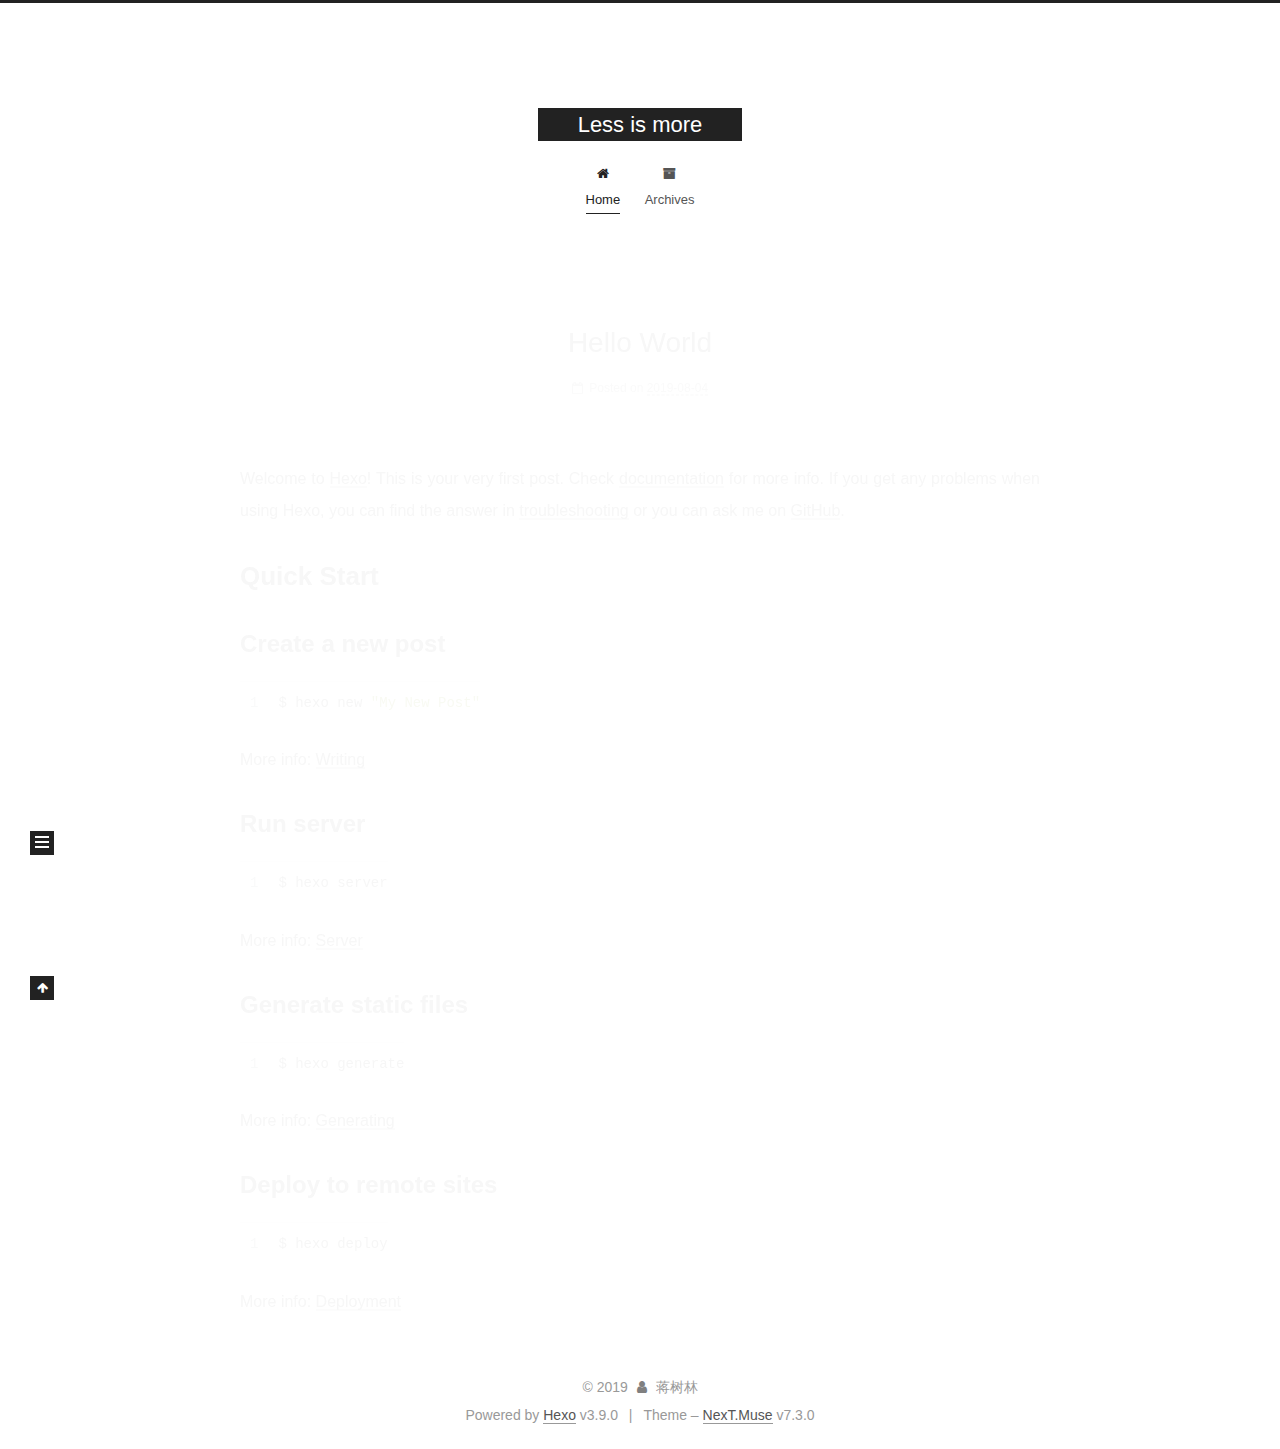
<file: index.html>
<!DOCTYPE html>





<html class="theme-next muse use-motion" lang="">
<head>
  <meta charset="UTF-8">
<meta name="generator" content="Hexo 3.9.0">
<meta name="viewport" content="width=device-width, initial-scale=1, maximum-scale=2">
<meta name="theme-color" content="#222">
<meta http-equiv="X-UA-Compatible" content="IE=edge">
  <link rel="apple-touch-icon" sizes="180x180" href="/images/apple-touch-icon-next.png?v=7.3.0">
  <link rel="icon" type="image/png" sizes="32x32" href="/images/favicon-32x32-next.png?v=7.3.0">
  <link rel="icon" type="image/png" sizes="16x16" href="/images/favicon-16x16-next.png?v=7.3.0">
  <link rel="mask-icon" href="/images/logo.svg?v=7.3.0" color="#222">

<link rel="stylesheet" href="/css/main.css?v=7.3.0">


<link rel="stylesheet" href="/lib/font-awesome/css/font-awesome.min.css?v=4.7.0">


<script id="hexo-configurations">
  var NexT = window.NexT || {};
  var CONFIG = {
    root: '/',
    scheme: 'Muse',
    version: '7.3.0',
    sidebar: {"position":"left","display":"post","offset":12,"onmobile":false},
    back2top: {"enable":true,"sidebar":false,"scrollpercent":false},
    save_scroll: false,
    copycode: {"enable":false,"show_result":false,"style":null},
    fancybox: false,
    mediumzoom: false,
    lazyload: false,
    pangu: false,
    algolia: {
      applicationID: '',
      apiKey: '',
      indexName: '',
      hits: {"per_page":10},
      labels: {"input_placeholder":"Search for Posts","hits_empty":"We didn't find any results for the search: ${query}","hits_stats":"${hits} results found in ${time} ms"}
    },
    localsearch: {"enable":false,"trigger":"auto","top_n_per_article":1,"unescape":false,"preload":false},
    path: '',
    tabs: true,
    motion: {"enable":true,"async":false,"transition":{"post_block":"fadeIn","post_header":"slideDownIn","post_body":"slideDownIn","coll_header":"slideLeftIn","sidebar":"slideUpIn"}},
    translation: {
      copy_button: 'Copy',
      copy_success: 'Copied',
      copy_failure: 'Copy failed'
    }
  };
</script>

  <meta property="og:type" content="website">
<meta property="og:title" content="Less is more">
<meta property="og:url" content="https://anchorsail.github.io/index.html">
<meta property="og:site_name" content="Less is more">
<meta property="og:locale" content="default">
<meta name="twitter:card" content="summary">
<meta name="twitter:title" content="Less is more">
  <link rel="alternate" href="/atom.xml" title="Less is more" type="application/atom+xml">
  <link rel="canonical" href="https://anchorsail.github.io/">


<script id="page-configurations">
  // https://hexo.io/docs/variables.html
  CONFIG.page = {
    sidebar: "",
    isHome: true,
    isPost: false,
    isPage: false,
    isArchive: false
  };
</script>

  <title>Less is more</title>
  








  <noscript>
  <style>
  .use-motion .motion-element,
  .use-motion .brand,
  .use-motion .menu-item,
  .sidebar-inner,
  .use-motion .post-block,
  .use-motion .pagination,
  .use-motion .comments,
  .use-motion .post-header,
  .use-motion .post-body,
  .use-motion .collection-title { opacity: initial; }

  .use-motion .logo,
  .use-motion .site-title,
  .use-motion .site-subtitle {
    opacity: initial;
    top: initial;
  }

  .use-motion .logo-line-before i { left: initial; }
  .use-motion .logo-line-after i { right: initial; }
  </style>
</noscript>

</head>

<body itemscope itemtype="http://schema.org/WebPage" lang="default">

  <div class="container sidebar-position-left">
    <div class="headband"></div>

    <header id="header" class="header" itemscope itemtype="http://schema.org/WPHeader">
      <div class="header-inner"><div class="site-brand-wrapper">
  <div class="site-meta">

    <div class="custom-logo-site-title">
      <a href="/" class="brand" rel="start">
        <span class="logo-line-before"><i></i></span>
        <span class="site-title">Less is more</span>
        <span class="logo-line-after"><i></i></span>
      </a>
    </div>
  </div>

  <div class="site-nav-toggle">
    <button aria-label="Toggle navigation bar">
      <span class="btn-bar"></span>
      <span class="btn-bar"></span>
      <span class="btn-bar"></span>
    </button>
  </div>
</div>


<nav class="site-nav">
  
  <ul id="menu" class="menu">
      
      
      
        
        <li class="menu-item menu-item-home">
      
    

    <a href="/" rel="section"><i class="menu-item-icon fa fa-fw fa-home"></i> <br>Home</a>

  </li>
      
      
      
        
        <li class="menu-item menu-item-archives">
      
    

    <a href="/archives/" rel="section"><i class="menu-item-icon fa fa-fw fa-archive"></i> <br>Archives</a>

  </li>
  </ul>

    

</nav>
</div>
    </header>

    


    <main id="main" class="main">
      <div class="main-inner">
        <div class="content-wrap">
          <div id="content" class="content page-home">
            
  <section id="posts" class="posts-expand">
      

  <article class="post post-type-normal" itemscope itemtype="http://schema.org/Article">
  
  
  
  <div class="post-block">
    <link itemprop="mainEntityOfPage" href="https://anchorsail.github.io/2019/08/04/hello-world/">

    <span hidden itemprop="author" itemscope itemtype="http://schema.org/Person">
      <meta itemprop="name" content="蒋树林">
      <meta itemprop="description" content="">
      <meta itemprop="image" content="/images/avatar.gif">
    </span>

    <span hidden itemprop="publisher" itemscope itemtype="http://schema.org/Organization">
      <meta itemprop="name" content="Less is more">
    </span>
      <header class="post-header">

        
          <h1 class="post-title" itemprop="name headline">
                
                
                <a href="/2019/08/04/hello-world/" class="post-title-link" itemprop="url">Hello World</a>
              
            
          </h1>
        

        <div class="post-meta">
            <span class="post-meta-item">
              <span class="post-meta-item-icon">
                <i class="fa fa-calendar-o"></i>
              </span>
              
                <span class="post-meta-item-text">Posted on</span>
              

              
                
              

              <time title="Created: 2019-08-04 18:35:54" itemprop="dateCreated datePublished" datetime="2019-08-04T18:35:54+08:00">2019-08-04</time>
            </span>
          

          <br>

        </div>
      </header>

    
    
    
    <div class="post-body" itemprop="articleBody">

      
          
            <p>Welcome to <a href="https://hexo.io/" target="_blank" rel="noopener">Hexo</a>! This is your very first post. Check <a href="https://hexo.io/docs/" target="_blank" rel="noopener">documentation</a> for more info. If you get any problems when using Hexo, you can find the answer in <a href="https://hexo.io/docs/troubleshooting.html" target="_blank" rel="noopener">troubleshooting</a> or you can ask me on <a href="https://github.com/hexojs/hexo/issues" target="_blank" rel="noopener">GitHub</a>.</p>
<h2 id="Quick-Start"><a href="#Quick-Start" class="headerlink" title="Quick Start"></a>Quick Start</h2><h3 id="Create-a-new-post"><a href="#Create-a-new-post" class="headerlink" title="Create a new post"></a>Create a new post</h3><figure class="highlight bash"><table><tr><td class="gutter"><pre><span class="line">1</span><br></pre></td><td class="code"><pre><span class="line">$ hexo new <span class="string">"My New Post"</span></span><br></pre></td></tr></table></figure>

<p>More info: <a href="https://hexo.io/docs/writing.html" target="_blank" rel="noopener">Writing</a></p>
<h3 id="Run-server"><a href="#Run-server" class="headerlink" title="Run server"></a>Run server</h3><figure class="highlight bash"><table><tr><td class="gutter"><pre><span class="line">1</span><br></pre></td><td class="code"><pre><span class="line">$ hexo server</span><br></pre></td></tr></table></figure>

<p>More info: <a href="https://hexo.io/docs/server.html" target="_blank" rel="noopener">Server</a></p>
<h3 id="Generate-static-files"><a href="#Generate-static-files" class="headerlink" title="Generate static files"></a>Generate static files</h3><figure class="highlight bash"><table><tr><td class="gutter"><pre><span class="line">1</span><br></pre></td><td class="code"><pre><span class="line">$ hexo generate</span><br></pre></td></tr></table></figure>

<p>More info: <a href="https://hexo.io/docs/generating.html" target="_blank" rel="noopener">Generating</a></p>
<h3 id="Deploy-to-remote-sites"><a href="#Deploy-to-remote-sites" class="headerlink" title="Deploy to remote sites"></a>Deploy to remote sites</h3><figure class="highlight bash"><table><tr><td class="gutter"><pre><span class="line">1</span><br></pre></td><td class="code"><pre><span class="line">$ hexo deploy</span><br></pre></td></tr></table></figure>

<p>More info: <a href="https://hexo.io/docs/deployment.html" target="_blank" rel="noopener">Deployment</a></p>

          
        
      
    </div>

    
    
    

    <footer class="post-footer">
        <div class="post-eof"></div>
    </footer>
  </div>
  
  
  
  </article>

    
  </section>

  


          </div>
          

        </div>
          
  
  <div class="sidebar-toggle">
    <div class="sidebar-toggle-line-wrap">
      <span class="sidebar-toggle-line sidebar-toggle-line-first"></span>
      <span class="sidebar-toggle-line sidebar-toggle-line-middle"></span>
      <span class="sidebar-toggle-line sidebar-toggle-line-last"></span>
    </div>
  </div>

  <aside id="sidebar" class="sidebar">
    <div class="sidebar-inner">

      <div class="site-overview-wrap sidebar-panel sidebar-panel-active">
        <div class="site-overview">

          <div class="site-author motion-element" itemprop="author" itemscope itemtype="http://schema.org/Person">
  <p class="site-author-name" itemprop="name">蒋树林</p>
  <div class="site-description motion-element" itemprop="description"></div>
</div>
  <nav class="site-state motion-element">
      <div class="site-state-item site-state-posts">
        
          <a href="/archives/">
        
          <span class="site-state-item-count">1</span>
          <span class="site-state-item-name">posts</span>
        </a>
      </div>
    
  </nav>
  <div class="feed-link motion-element">
    <a href="/atom.xml" rel="alternate">
      <i class="fa fa-rss"></i>RSS
    </a>
  </div>



        </div>
      </div>

    </div>
  </aside>
  <div id="sidebar-dimmer"></div>


      </div>
    </main>

    <footer id="footer" class="footer">
      <div class="footer-inner">
        <div class="copyright">&copy; <span itemprop="copyrightYear">2019</span>
  <span class="with-love" id="animate">
    <i class="fa fa-user"></i>
  </span>
  <span class="author" itemprop="copyrightHolder">蒋树林</span>
</div>
  <div class="powered-by">Powered by <a href="https://hexo.io" class="theme-link" rel="noopener" target="_blank">Hexo</a> v3.9.0</div>
  <span class="post-meta-divider">|</span>
  <div class="theme-info">Theme – <a href="https://theme-next.org" class="theme-link" rel="noopener" target="_blank">NexT.Muse</a> v7.3.0</div>

        








        
      </div>
    </footer>
      <div class="back-to-top">
        <i class="fa fa-arrow-up"></i>
      </div>

    

  </div>

  
  <script src="/lib/jquery/index.js?v=3.4.1"></script>
  <script src="/lib/velocity/velocity.min.js?v=1.2.1"></script>
  <script src="/lib/velocity/velocity.ui.min.js?v=1.2.1"></script>

<script src="/js/utils.js?v=7.3.0"></script>
  <script src="/js/motion.js?v=7.3.0"></script>


  <script src="/js/schemes/muse.js?v=7.3.0"></script>


<script src="/js/next-boot.js?v=7.3.0"></script>






  




























  

  

  


  
</body>
</html>
</file>
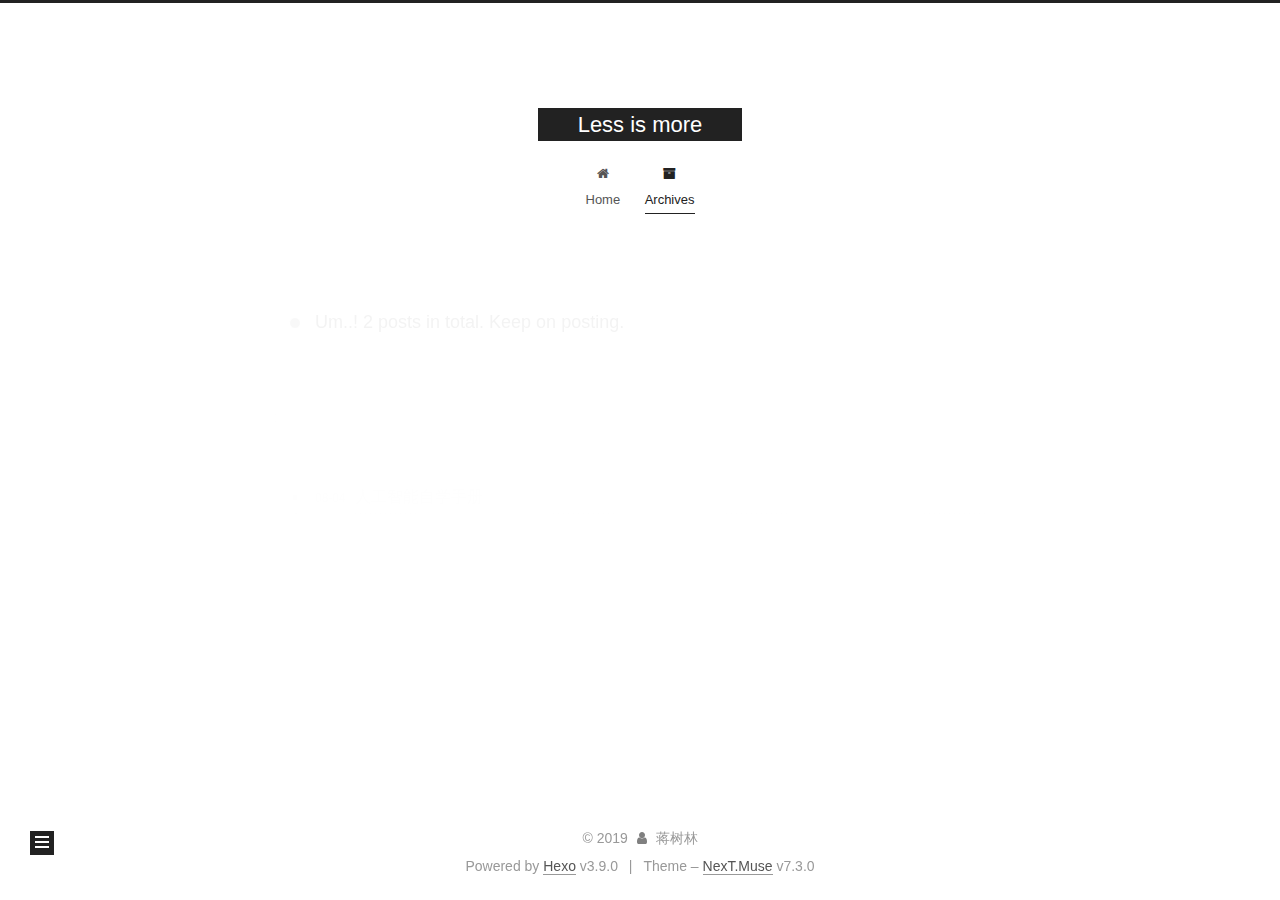
<file: archives/index.html>
<!DOCTYPE html>





<html class="theme-next muse use-motion" lang="">
<head>
  <meta charset="UTF-8">
<meta name="generator" content="Hexo 3.9.0">
<meta name="viewport" content="width=device-width, initial-scale=1, maximum-scale=2">
<meta name="theme-color" content="#222">
<meta http-equiv="X-UA-Compatible" content="IE=edge">
  <link rel="apple-touch-icon" sizes="180x180" href="/images/apple-touch-icon-next.png?v=7.3.0">
  <link rel="icon" type="image/png" sizes="32x32" href="/images/favicon-32x32-next.png?v=7.3.0">
  <link rel="icon" type="image/png" sizes="16x16" href="/images/favicon-16x16-next.png?v=7.3.0">
  <link rel="mask-icon" href="/images/logo.svg?v=7.3.0" color="#222">

<link rel="stylesheet" href="/css/main.css?v=7.3.0">


<link rel="stylesheet" href="/lib/font-awesome/css/font-awesome.min.css?v=4.7.0">


<script id="hexo-configurations">
  var NexT = window.NexT || {};
  var CONFIG = {
    root: '/',
    scheme: 'Muse',
    version: '7.3.0',
    sidebar: {"position":"left","display":"post","offset":12,"onmobile":false},
    back2top: {"enable":true,"sidebar":false,"scrollpercent":false},
    save_scroll: false,
    copycode: {"enable":false,"show_result":false,"style":null},
    fancybox: false,
    mediumzoom: false,
    lazyload: false,
    pangu: false,
    algolia: {
      applicationID: '',
      apiKey: '',
      indexName: '',
      hits: {"per_page":10},
      labels: {"input_placeholder":"Search for Posts","hits_empty":"We didn't find any results for the search: ${query}","hits_stats":"${hits} results found in ${time} ms"}
    },
    localsearch: {"enable":false,"trigger":"auto","top_n_per_article":1,"unescape":false,"preload":false},
    path: '',
    tabs: true,
    motion: {"enable":true,"async":false,"transition":{"post_block":"fadeIn","post_header":"slideDownIn","post_body":"slideDownIn","coll_header":"slideLeftIn","sidebar":"slideUpIn"}},
    translation: {
      copy_button: 'Copy',
      copy_success: 'Copied',
      copy_failure: 'Copy failed'
    }
  };
</script>

  <meta property="og:type" content="website">
<meta property="og:title" content="Less is more">
<meta property="og:url" content="https://anchorsail.github.io/archives/index.html">
<meta property="og:site_name" content="Less is more">
<meta property="og:locale" content="default">
<meta name="twitter:card" content="summary">
<meta name="twitter:title" content="Less is more">
  <link rel="alternate" href="/atom.xml" title="Less is more" type="application/atom+xml">
  <link rel="canonical" href="https://anchorsail.github.io/archives/">


<script id="page-configurations">
  // https://hexo.io/docs/variables.html
  CONFIG.page = {
    sidebar: "",
    isHome: false,
    isPost: false,
    isPage: false,
    isArchive: true
  };
</script>

  <title>Archive | Less is more</title>
  








  <noscript>
  <style>
  .use-motion .motion-element,
  .use-motion .brand,
  .use-motion .menu-item,
  .sidebar-inner,
  .use-motion .post-block,
  .use-motion .pagination,
  .use-motion .comments,
  .use-motion .post-header,
  .use-motion .post-body,
  .use-motion .collection-title { opacity: initial; }

  .use-motion .logo,
  .use-motion .site-title,
  .use-motion .site-subtitle {
    opacity: initial;
    top: initial;
  }

  .use-motion .logo-line-before i { left: initial; }
  .use-motion .logo-line-after i { right: initial; }
  </style>
</noscript>

</head>

<body itemscope itemtype="http://schema.org/WebPage" lang="default">

  <div class="container sidebar-position-left">
    <div class="headband"></div>

    <header id="header" class="header" itemscope itemtype="http://schema.org/WPHeader">
      <div class="header-inner"><div class="site-brand-wrapper">
  <div class="site-meta">

    <div class="custom-logo-site-title">
      <a href="/" class="brand" rel="start">
        <span class="logo-line-before"><i></i></span>
        <span class="site-title">Less is more</span>
        <span class="logo-line-after"><i></i></span>
      </a>
    </div>
  </div>

  <div class="site-nav-toggle">
    <button aria-label="Toggle navigation bar">
      <span class="btn-bar"></span>
      <span class="btn-bar"></span>
      <span class="btn-bar"></span>
    </button>
  </div>
</div>


<nav class="site-nav">
  
  <ul id="menu" class="menu">
      
      
      
        
        <li class="menu-item menu-item-home">
      
    

    <a href="/" rel="section"><i class="menu-item-icon fa fa-fw fa-home"></i> <br>Home</a>

  </li>
      
      
      
        
        <li class="menu-item menu-item-archives">
      
    

    <a href="/archives/" rel="section"><i class="menu-item-icon fa fa-fw fa-archive"></i> <br>Archives</a>

  </li>
  </ul>

    

    
    
      
      
    
      
      
    
    

  

</nav>
</div>
    </header>

    


    <main id="main" class="main">
      <div class="main-inner">
        <div class="content-wrap">
          <div id="content" class="content page-archive">
            

  
  
  
  <div class="post-block archive">
    <div id="posts" class="posts-collapse">
      <span class="archive-move-on"></span>
      <span class="archive-page-counter">
        
        
        
          
        
        Um..! 2 posts in total. Keep on posting.
      </span>
      

        
        
        

        
          
          <div class="collection-title">
            <h1 class="archive-year" id="archive-year-2019">2019</h1>
          </div>
        
        

        

  <article class="post post-type-normal" itemscope itemtype="http://schema.org/Article">
    <header class="post-header">

      <h2 class="post-title">
          <a class="post-title-link" href="/2019/08/04/人工智能自学手册/" itemprop="url">
            
              <span itemprop="name">人工智能自学手册</span>
            
          </a>
        
      </h2>

      <div class="post-meta">
        <time class="post-time" itemprop="dateCreated"
              datetime="2019-08-04T22:02:09+08:00"
              content="2019-08-04">
          08-04
        </time>
      </div>

    </header>
  </article>



      

        
        
        

        
        

        

  <article class="post post-type-normal" itemscope itemtype="http://schema.org/Article">
    <header class="post-header">

      <h2 class="post-title">
          <a class="post-title-link" href="/2019/08/04/hello-world/" itemprop="url">
            
              <span itemprop="name">Hello World</span>
            
          </a>
        
      </h2>

      <div class="post-meta">
        <time class="post-time" itemprop="dateCreated"
              datetime="2019-08-04T18:35:54+08:00"
              content="2019-08-04">
          08-04
        </time>
      </div>

    </header>
  </article>



      

    </div>
  </div>
  
  
  

  



          </div>
          

        </div>
          
  
  <div class="sidebar-toggle">
    <div class="sidebar-toggle-line-wrap">
      <span class="sidebar-toggle-line sidebar-toggle-line-first"></span>
      <span class="sidebar-toggle-line sidebar-toggle-line-middle"></span>
      <span class="sidebar-toggle-line sidebar-toggle-line-last"></span>
    </div>
  </div>

  <aside id="sidebar" class="sidebar">
    <div class="sidebar-inner">

      <div class="site-overview-wrap sidebar-panel sidebar-panel-active">
        <div class="site-overview">

          <div class="site-author motion-element" itemprop="author" itemscope itemtype="http://schema.org/Person">
  <p class="site-author-name" itemprop="name">蒋树林</p>
  <div class="site-description motion-element" itemprop="description"></div>
</div>
  <nav class="site-state motion-element">
      <div class="site-state-item site-state-posts">
        
          <a href="/archives/">
        
          <span class="site-state-item-count">2</span>
          <span class="site-state-item-name">posts</span>
        </a>
      </div>
    
  </nav>
  <div class="feed-link motion-element">
    <a href="/atom.xml" rel="alternate">
      <i class="fa fa-rss"></i>RSS
    </a>
  </div>



        </div>
      </div>

    </div>
  </aside>
  <div id="sidebar-dimmer"></div>


      </div>
    </main>

    <footer id="footer" class="footer">
      <div class="footer-inner">
        <div class="copyright">&copy; <span itemprop="copyrightYear">2019</span>
  <span class="with-love" id="animate">
    <i class="fa fa-user"></i>
  </span>
  <span class="author" itemprop="copyrightHolder">蒋树林</span>
</div>
  <div class="powered-by">Powered by <a href="https://hexo.io" class="theme-link" rel="noopener" target="_blank">Hexo</a> v3.9.0</div>
  <span class="post-meta-divider">|</span>
  <div class="theme-info">Theme – <a href="https://theme-next.org" class="theme-link" rel="noopener" target="_blank">NexT.Muse</a> v7.3.0</div>

        








        
      </div>
    </footer>
      <div class="back-to-top">
        <i class="fa fa-arrow-up"></i>
      </div>

    

  </div>

  
  <script src="/lib/jquery/index.js?v=3.4.1"></script>
  <script src="/lib/velocity/velocity.min.js?v=1.2.1"></script>
  <script src="/lib/velocity/velocity.ui.min.js?v=1.2.1"></script>

<script src="/js/utils.js?v=7.3.0"></script>
  <script src="/js/motion.js?v=7.3.0"></script>


  <script src="/js/schemes/muse.js?v=7.3.0"></script>


<script src="/js/next-boot.js?v=7.3.0"></script>






  




























  

  

  


  
</body>
</html>
</file>
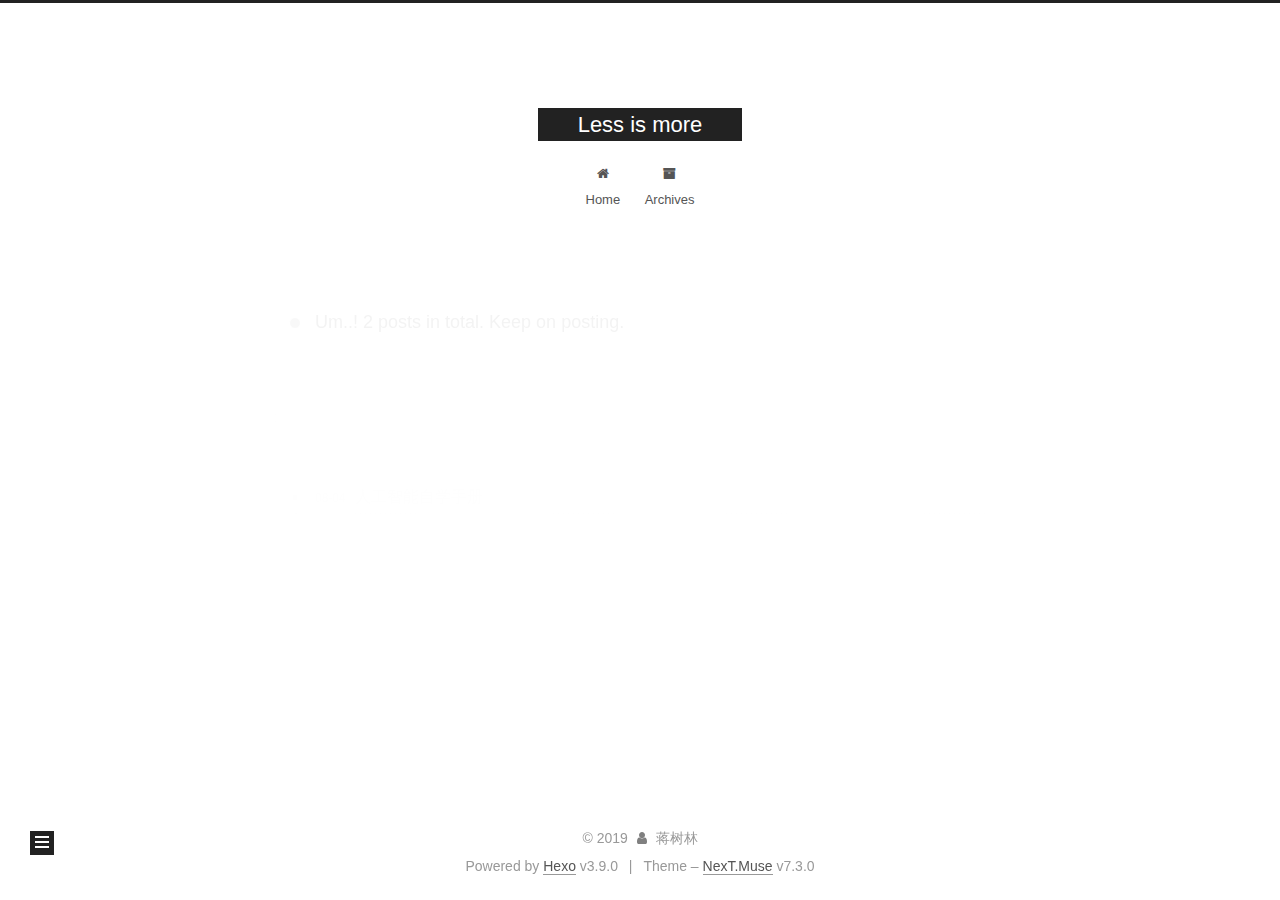
<file: archives/2019/index.html>
<!DOCTYPE html>





<html class="theme-next muse use-motion" lang="">
<head>
  <meta charset="UTF-8">
<meta name="generator" content="Hexo 3.9.0">
<meta name="viewport" content="width=device-width, initial-scale=1, maximum-scale=2">
<meta name="theme-color" content="#222">
<meta http-equiv="X-UA-Compatible" content="IE=edge">
  <link rel="apple-touch-icon" sizes="180x180" href="/images/apple-touch-icon-next.png?v=7.3.0">
  <link rel="icon" type="image/png" sizes="32x32" href="/images/favicon-32x32-next.png?v=7.3.0">
  <link rel="icon" type="image/png" sizes="16x16" href="/images/favicon-16x16-next.png?v=7.3.0">
  <link rel="mask-icon" href="/images/logo.svg?v=7.3.0" color="#222">

<link rel="stylesheet" href="/css/main.css?v=7.3.0">


<link rel="stylesheet" href="/lib/font-awesome/css/font-awesome.min.css?v=4.7.0">


<script id="hexo-configurations">
  var NexT = window.NexT || {};
  var CONFIG = {
    root: '/',
    scheme: 'Muse',
    version: '7.3.0',
    sidebar: {"position":"left","display":"post","offset":12,"onmobile":false},
    back2top: {"enable":true,"sidebar":false,"scrollpercent":false},
    save_scroll: false,
    copycode: {"enable":false,"show_result":false,"style":null},
    fancybox: false,
    mediumzoom: false,
    lazyload: false,
    pangu: false,
    algolia: {
      applicationID: '',
      apiKey: '',
      indexName: '',
      hits: {"per_page":10},
      labels: {"input_placeholder":"Search for Posts","hits_empty":"We didn't find any results for the search: ${query}","hits_stats":"${hits} results found in ${time} ms"}
    },
    localsearch: {"enable":false,"trigger":"auto","top_n_per_article":1,"unescape":false,"preload":false},
    path: '',
    tabs: true,
    motion: {"enable":true,"async":false,"transition":{"post_block":"fadeIn","post_header":"slideDownIn","post_body":"slideDownIn","coll_header":"slideLeftIn","sidebar":"slideUpIn"}},
    translation: {
      copy_button: 'Copy',
      copy_success: 'Copied',
      copy_failure: 'Copy failed'
    }
  };
</script>

  <meta property="og:type" content="website">
<meta property="og:title" content="Less is more">
<meta property="og:url" content="https://anchorsail.github.io/archives/2019/index.html">
<meta property="og:site_name" content="Less is more">
<meta property="og:locale" content="default">
<meta name="twitter:card" content="summary">
<meta name="twitter:title" content="Less is more">
  <link rel="alternate" href="/atom.xml" title="Less is more" type="application/atom+xml">
  <link rel="canonical" href="https://anchorsail.github.io/archives/2019/">


<script id="page-configurations">
  // https://hexo.io/docs/variables.html
  CONFIG.page = {
    sidebar: "",
    isHome: false,
    isPost: false,
    isPage: false,
    isArchive: true
  };
</script>

  <title>Archive | Less is more</title>
  








  <noscript>
  <style>
  .use-motion .motion-element,
  .use-motion .brand,
  .use-motion .menu-item,
  .sidebar-inner,
  .use-motion .post-block,
  .use-motion .pagination,
  .use-motion .comments,
  .use-motion .post-header,
  .use-motion .post-body,
  .use-motion .collection-title { opacity: initial; }

  .use-motion .logo,
  .use-motion .site-title,
  .use-motion .site-subtitle {
    opacity: initial;
    top: initial;
  }

  .use-motion .logo-line-before i { left: initial; }
  .use-motion .logo-line-after i { right: initial; }
  </style>
</noscript>

</head>

<body itemscope itemtype="http://schema.org/WebPage" lang="default">

  <div class="container sidebar-position-left">
    <div class="headband"></div>

    <header id="header" class="header" itemscope itemtype="http://schema.org/WPHeader">
      <div class="header-inner"><div class="site-brand-wrapper">
  <div class="site-meta">

    <div class="custom-logo-site-title">
      <a href="/" class="brand" rel="start">
        <span class="logo-line-before"><i></i></span>
        <span class="site-title">Less is more</span>
        <span class="logo-line-after"><i></i></span>
      </a>
    </div>
  </div>

  <div class="site-nav-toggle">
    <button aria-label="Toggle navigation bar">
      <span class="btn-bar"></span>
      <span class="btn-bar"></span>
      <span class="btn-bar"></span>
    </button>
  </div>
</div>


<nav class="site-nav">
  
  <ul id="menu" class="menu">
      
      
      
        
        <li class="menu-item menu-item-home">
      
    

    <a href="/" rel="section"><i class="menu-item-icon fa fa-fw fa-home"></i> <br>Home</a>

  </li>
      
      
      
        
        <li class="menu-item menu-item-archives">
      
    

    <a href="/archives/" rel="section"><i class="menu-item-icon fa fa-fw fa-archive"></i> <br>Archives</a>

  </li>
  </ul>

    

    
    
      
      
    
      
      
    
    

  

</nav>
</div>
    </header>

    


    <main id="main" class="main">
      <div class="main-inner">
        <div class="content-wrap">
          <div id="content" class="content page-archive">
            

  
  
  
  <div class="post-block archive">
    <div id="posts" class="posts-collapse">
      <span class="archive-move-on"></span>
      <span class="archive-page-counter">
        
        
        
          
        
        Um..! 2 posts in total. Keep on posting.
      </span>
      

        
        
        

        
          
          <div class="collection-title">
            <h1 class="archive-year" id="archive-year-2019">2019</h1>
          </div>
        
        

        

  <article class="post post-type-normal" itemscope itemtype="http://schema.org/Article">
    <header class="post-header">

      <h2 class="post-title">
          <a class="post-title-link" href="/2019/08/04/人工智能自学手册/" itemprop="url">
            
              <span itemprop="name">人工智能自学手册</span>
            
          </a>
        
      </h2>

      <div class="post-meta">
        <time class="post-time" itemprop="dateCreated"
              datetime="2019-08-04T22:02:09+08:00"
              content="2019-08-04">
          08-04
        </time>
      </div>

    </header>
  </article>



      

        
        
        

        
        

        

  <article class="post post-type-normal" itemscope itemtype="http://schema.org/Article">
    <header class="post-header">

      <h2 class="post-title">
          <a class="post-title-link" href="/2019/08/04/hello-world/" itemprop="url">
            
              <span itemprop="name">Hello World</span>
            
          </a>
        
      </h2>

      <div class="post-meta">
        <time class="post-time" itemprop="dateCreated"
              datetime="2019-08-04T18:35:54+08:00"
              content="2019-08-04">
          08-04
        </time>
      </div>

    </header>
  </article>



      

    </div>
  </div>
  
  
  

  



          </div>
          

        </div>
          
  
  <div class="sidebar-toggle">
    <div class="sidebar-toggle-line-wrap">
      <span class="sidebar-toggle-line sidebar-toggle-line-first"></span>
      <span class="sidebar-toggle-line sidebar-toggle-line-middle"></span>
      <span class="sidebar-toggle-line sidebar-toggle-line-last"></span>
    </div>
  </div>

  <aside id="sidebar" class="sidebar">
    <div class="sidebar-inner">

      <div class="site-overview-wrap sidebar-panel sidebar-panel-active">
        <div class="site-overview">

          <div class="site-author motion-element" itemprop="author" itemscope itemtype="http://schema.org/Person">
  <p class="site-author-name" itemprop="name">蒋树林</p>
  <div class="site-description motion-element" itemprop="description"></div>
</div>
  <nav class="site-state motion-element">
      <div class="site-state-item site-state-posts">
        
          <a href="/archives/">
        
          <span class="site-state-item-count">2</span>
          <span class="site-state-item-name">posts</span>
        </a>
      </div>
    
  </nav>
  <div class="feed-link motion-element">
    <a href="/atom.xml" rel="alternate">
      <i class="fa fa-rss"></i>RSS
    </a>
  </div>



        </div>
      </div>

    </div>
  </aside>
  <div id="sidebar-dimmer"></div>


      </div>
    </main>

    <footer id="footer" class="footer">
      <div class="footer-inner">
        <div class="copyright">&copy; <span itemprop="copyrightYear">2019</span>
  <span class="with-love" id="animate">
    <i class="fa fa-user"></i>
  </span>
  <span class="author" itemprop="copyrightHolder">蒋树林</span>
</div>
  <div class="powered-by">Powered by <a href="https://hexo.io" class="theme-link" rel="noopener" target="_blank">Hexo</a> v3.9.0</div>
  <span class="post-meta-divider">|</span>
  <div class="theme-info">Theme – <a href="https://theme-next.org" class="theme-link" rel="noopener" target="_blank">NexT.Muse</a> v7.3.0</div>

        








        
      </div>
    </footer>
      <div class="back-to-top">
        <i class="fa fa-arrow-up"></i>
      </div>

    

  </div>

  
  <script src="/lib/jquery/index.js?v=3.4.1"></script>
  <script src="/lib/velocity/velocity.min.js?v=1.2.1"></script>
  <script src="/lib/velocity/velocity.ui.min.js?v=1.2.1"></script>

<script src="/js/utils.js?v=7.3.0"></script>
  <script src="/js/motion.js?v=7.3.0"></script>


  <script src="/js/schemes/muse.js?v=7.3.0"></script>


<script src="/js/next-boot.js?v=7.3.0"></script>






  




























  

  

  


  
</body>
</html>
</file>
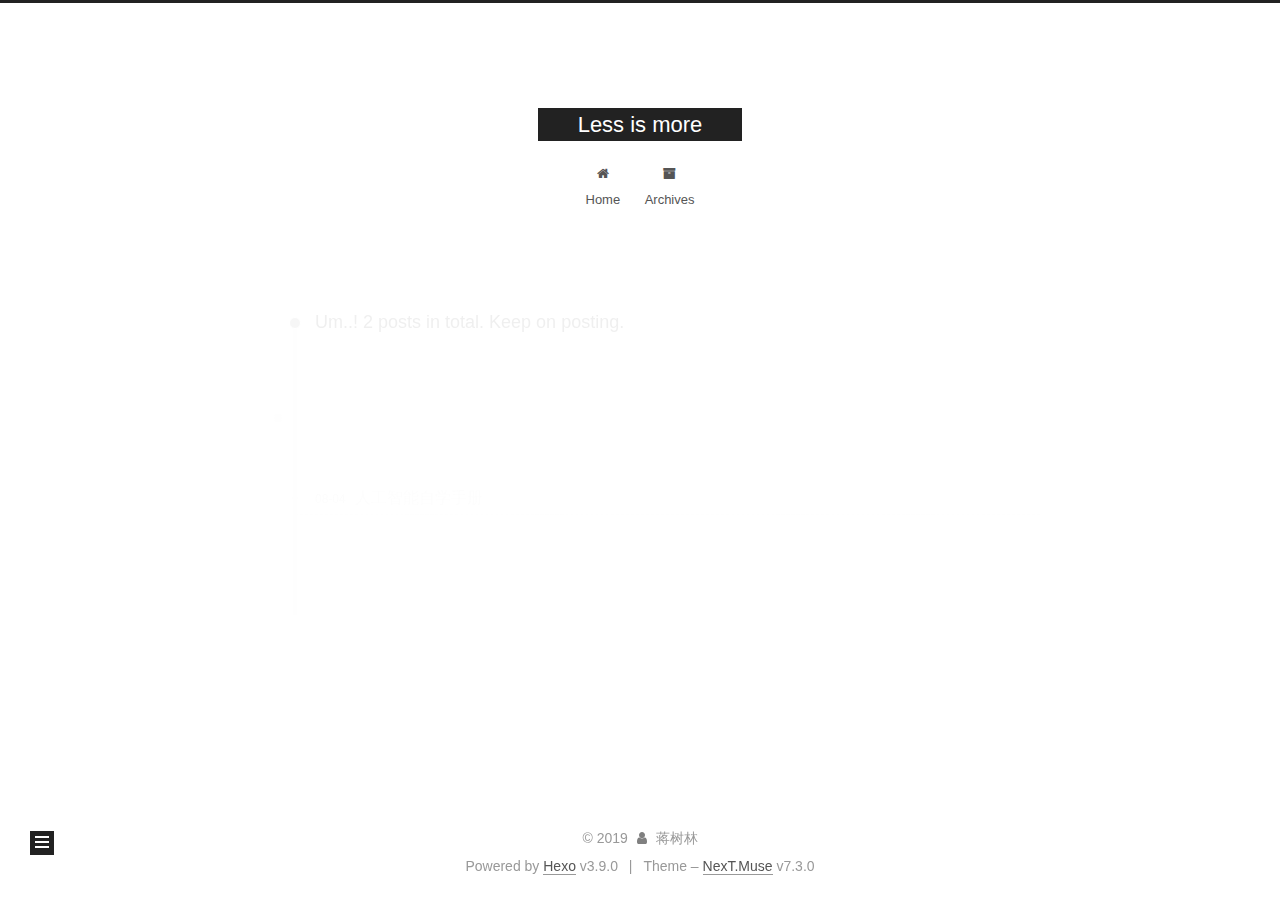
<file: archives/2019/08/index.html>
<!DOCTYPE html>





<html class="theme-next muse use-motion" lang="">
<head>
  <meta charset="UTF-8">
<meta name="generator" content="Hexo 3.9.0">
<meta name="viewport" content="width=device-width, initial-scale=1, maximum-scale=2">
<meta name="theme-color" content="#222">
<meta http-equiv="X-UA-Compatible" content="IE=edge">
  <link rel="apple-touch-icon" sizes="180x180" href="/images/apple-touch-icon-next.png?v=7.3.0">
  <link rel="icon" type="image/png" sizes="32x32" href="/images/favicon-32x32-next.png?v=7.3.0">
  <link rel="icon" type="image/png" sizes="16x16" href="/images/favicon-16x16-next.png?v=7.3.0">
  <link rel="mask-icon" href="/images/logo.svg?v=7.3.0" color="#222">

<link rel="stylesheet" href="/css/main.css?v=7.3.0">


<link rel="stylesheet" href="/lib/font-awesome/css/font-awesome.min.css?v=4.7.0">


<script id="hexo-configurations">
  var NexT = window.NexT || {};
  var CONFIG = {
    root: '/',
    scheme: 'Muse',
    version: '7.3.0',
    sidebar: {"position":"left","display":"post","offset":12,"onmobile":false},
    back2top: {"enable":true,"sidebar":false,"scrollpercent":false},
    save_scroll: false,
    copycode: {"enable":false,"show_result":false,"style":null},
    fancybox: false,
    mediumzoom: false,
    lazyload: false,
    pangu: false,
    algolia: {
      applicationID: '',
      apiKey: '',
      indexName: '',
      hits: {"per_page":10},
      labels: {"input_placeholder":"Search for Posts","hits_empty":"We didn't find any results for the search: ${query}","hits_stats":"${hits} results found in ${time} ms"}
    },
    localsearch: {"enable":false,"trigger":"auto","top_n_per_article":1,"unescape":false,"preload":false},
    path: '',
    tabs: true,
    motion: {"enable":true,"async":false,"transition":{"post_block":"fadeIn","post_header":"slideDownIn","post_body":"slideDownIn","coll_header":"slideLeftIn","sidebar":"slideUpIn"}},
    translation: {
      copy_button: 'Copy',
      copy_success: 'Copied',
      copy_failure: 'Copy failed'
    }
  };
</script>

  <meta property="og:type" content="website">
<meta property="og:title" content="Less is more">
<meta property="og:url" content="https://anchorsail.github.io/archives/2019/08/index.html">
<meta property="og:site_name" content="Less is more">
<meta property="og:locale" content="default">
<meta name="twitter:card" content="summary">
<meta name="twitter:title" content="Less is more">
  <link rel="alternate" href="/atom.xml" title="Less is more" type="application/atom+xml">
  <link rel="canonical" href="https://anchorsail.github.io/archives/2019/08/">


<script id="page-configurations">
  // https://hexo.io/docs/variables.html
  CONFIG.page = {
    sidebar: "",
    isHome: false,
    isPost: false,
    isPage: false,
    isArchive: true
  };
</script>

  <title>Archive | Less is more</title>
  








  <noscript>
  <style>
  .use-motion .motion-element,
  .use-motion .brand,
  .use-motion .menu-item,
  .sidebar-inner,
  .use-motion .post-block,
  .use-motion .pagination,
  .use-motion .comments,
  .use-motion .post-header,
  .use-motion .post-body,
  .use-motion .collection-title { opacity: initial; }

  .use-motion .logo,
  .use-motion .site-title,
  .use-motion .site-subtitle {
    opacity: initial;
    top: initial;
  }

  .use-motion .logo-line-before i { left: initial; }
  .use-motion .logo-line-after i { right: initial; }
  </style>
</noscript>

</head>

<body itemscope itemtype="http://schema.org/WebPage" lang="default">

  <div class="container sidebar-position-left">
    <div class="headband"></div>

    <header id="header" class="header" itemscope itemtype="http://schema.org/WPHeader">
      <div class="header-inner"><div class="site-brand-wrapper">
  <div class="site-meta">

    <div class="custom-logo-site-title">
      <a href="/" class="brand" rel="start">
        <span class="logo-line-before"><i></i></span>
        <span class="site-title">Less is more</span>
        <span class="logo-line-after"><i></i></span>
      </a>
    </div>
  </div>

  <div class="site-nav-toggle">
    <button aria-label="Toggle navigation bar">
      <span class="btn-bar"></span>
      <span class="btn-bar"></span>
      <span class="btn-bar"></span>
    </button>
  </div>
</div>


<nav class="site-nav">
  
  <ul id="menu" class="menu">
      
      
      
        
        <li class="menu-item menu-item-home">
      
    

    <a href="/" rel="section"><i class="menu-item-icon fa fa-fw fa-home"></i> <br>Home</a>

  </li>
      
      
      
        
        <li class="menu-item menu-item-archives">
      
    

    <a href="/archives/" rel="section"><i class="menu-item-icon fa fa-fw fa-archive"></i> <br>Archives</a>

  </li>
  </ul>

    

    
    
      
      
    
      
      
    
    

  

</nav>
</div>
    </header>

    


    <main id="main" class="main">
      <div class="main-inner">
        <div class="content-wrap">
          <div id="content" class="content page-archive">
            

  
  
  
  <div class="post-block archive">
    <div id="posts" class="posts-collapse">
      <span class="archive-move-on"></span>
      <span class="archive-page-counter">
        
        
        
          
        
        Um..! 2 posts in total. Keep on posting.
      </span>
      

        
        
        

        
          
          <div class="collection-title">
            <h1 class="archive-year" id="archive-year-2019">2019</h1>
          </div>
        
        

        

  <article class="post post-type-normal" itemscope itemtype="http://schema.org/Article">
    <header class="post-header">

      <h2 class="post-title">
          <a class="post-title-link" href="/2019/08/04/人工智能自学手册/" itemprop="url">
            
              <span itemprop="name">人工智能自学手册</span>
            
          </a>
        
      </h2>

      <div class="post-meta">
        <time class="post-time" itemprop="dateCreated"
              datetime="2019-08-04T22:02:09+08:00"
              content="2019-08-04">
          08-04
        </time>
      </div>

    </header>
  </article>



      

        
        
        

        
        

        

  <article class="post post-type-normal" itemscope itemtype="http://schema.org/Article">
    <header class="post-header">

      <h2 class="post-title">
          <a class="post-title-link" href="/2019/08/04/hello-world/" itemprop="url">
            
              <span itemprop="name">Hello World</span>
            
          </a>
        
      </h2>

      <div class="post-meta">
        <time class="post-time" itemprop="dateCreated"
              datetime="2019-08-04T18:35:54+08:00"
              content="2019-08-04">
          08-04
        </time>
      </div>

    </header>
  </article>



      

    </div>
  </div>
  
  
  

  



          </div>
          

        </div>
          
  
  <div class="sidebar-toggle">
    <div class="sidebar-toggle-line-wrap">
      <span class="sidebar-toggle-line sidebar-toggle-line-first"></span>
      <span class="sidebar-toggle-line sidebar-toggle-line-middle"></span>
      <span class="sidebar-toggle-line sidebar-toggle-line-last"></span>
    </div>
  </div>

  <aside id="sidebar" class="sidebar">
    <div class="sidebar-inner">

      <div class="site-overview-wrap sidebar-panel sidebar-panel-active">
        <div class="site-overview">

          <div class="site-author motion-element" itemprop="author" itemscope itemtype="http://schema.org/Person">
  <p class="site-author-name" itemprop="name">蒋树林</p>
  <div class="site-description motion-element" itemprop="description"></div>
</div>
  <nav class="site-state motion-element">
      <div class="site-state-item site-state-posts">
        
          <a href="/archives/">
        
          <span class="site-state-item-count">2</span>
          <span class="site-state-item-name">posts</span>
        </a>
      </div>
    
  </nav>
  <div class="feed-link motion-element">
    <a href="/atom.xml" rel="alternate">
      <i class="fa fa-rss"></i>RSS
    </a>
  </div>



        </div>
      </div>

    </div>
  </aside>
  <div id="sidebar-dimmer"></div>


      </div>
    </main>

    <footer id="footer" class="footer">
      <div class="footer-inner">
        <div class="copyright">&copy; <span itemprop="copyrightYear">2019</span>
  <span class="with-love" id="animate">
    <i class="fa fa-user"></i>
  </span>
  <span class="author" itemprop="copyrightHolder">蒋树林</span>
</div>
  <div class="powered-by">Powered by <a href="https://hexo.io" class="theme-link" rel="noopener" target="_blank">Hexo</a> v3.9.0</div>
  <span class="post-meta-divider">|</span>
  <div class="theme-info">Theme – <a href="https://theme-next.org" class="theme-link" rel="noopener" target="_blank">NexT.Muse</a> v7.3.0</div>

        








        
      </div>
    </footer>
      <div class="back-to-top">
        <i class="fa fa-arrow-up"></i>
      </div>

    

  </div>

  
  <script src="/lib/jquery/index.js?v=3.4.1"></script>
  <script src="/lib/velocity/velocity.min.js?v=1.2.1"></script>
  <script src="/lib/velocity/velocity.ui.min.js?v=1.2.1"></script>

<script src="/js/utils.js?v=7.3.0"></script>
  <script src="/js/motion.js?v=7.3.0"></script>


  <script src="/js/schemes/muse.js?v=7.3.0"></script>


<script src="/js/next-boot.js?v=7.3.0"></script>






  




























  

  

  


  
</body>
</html>
</file>
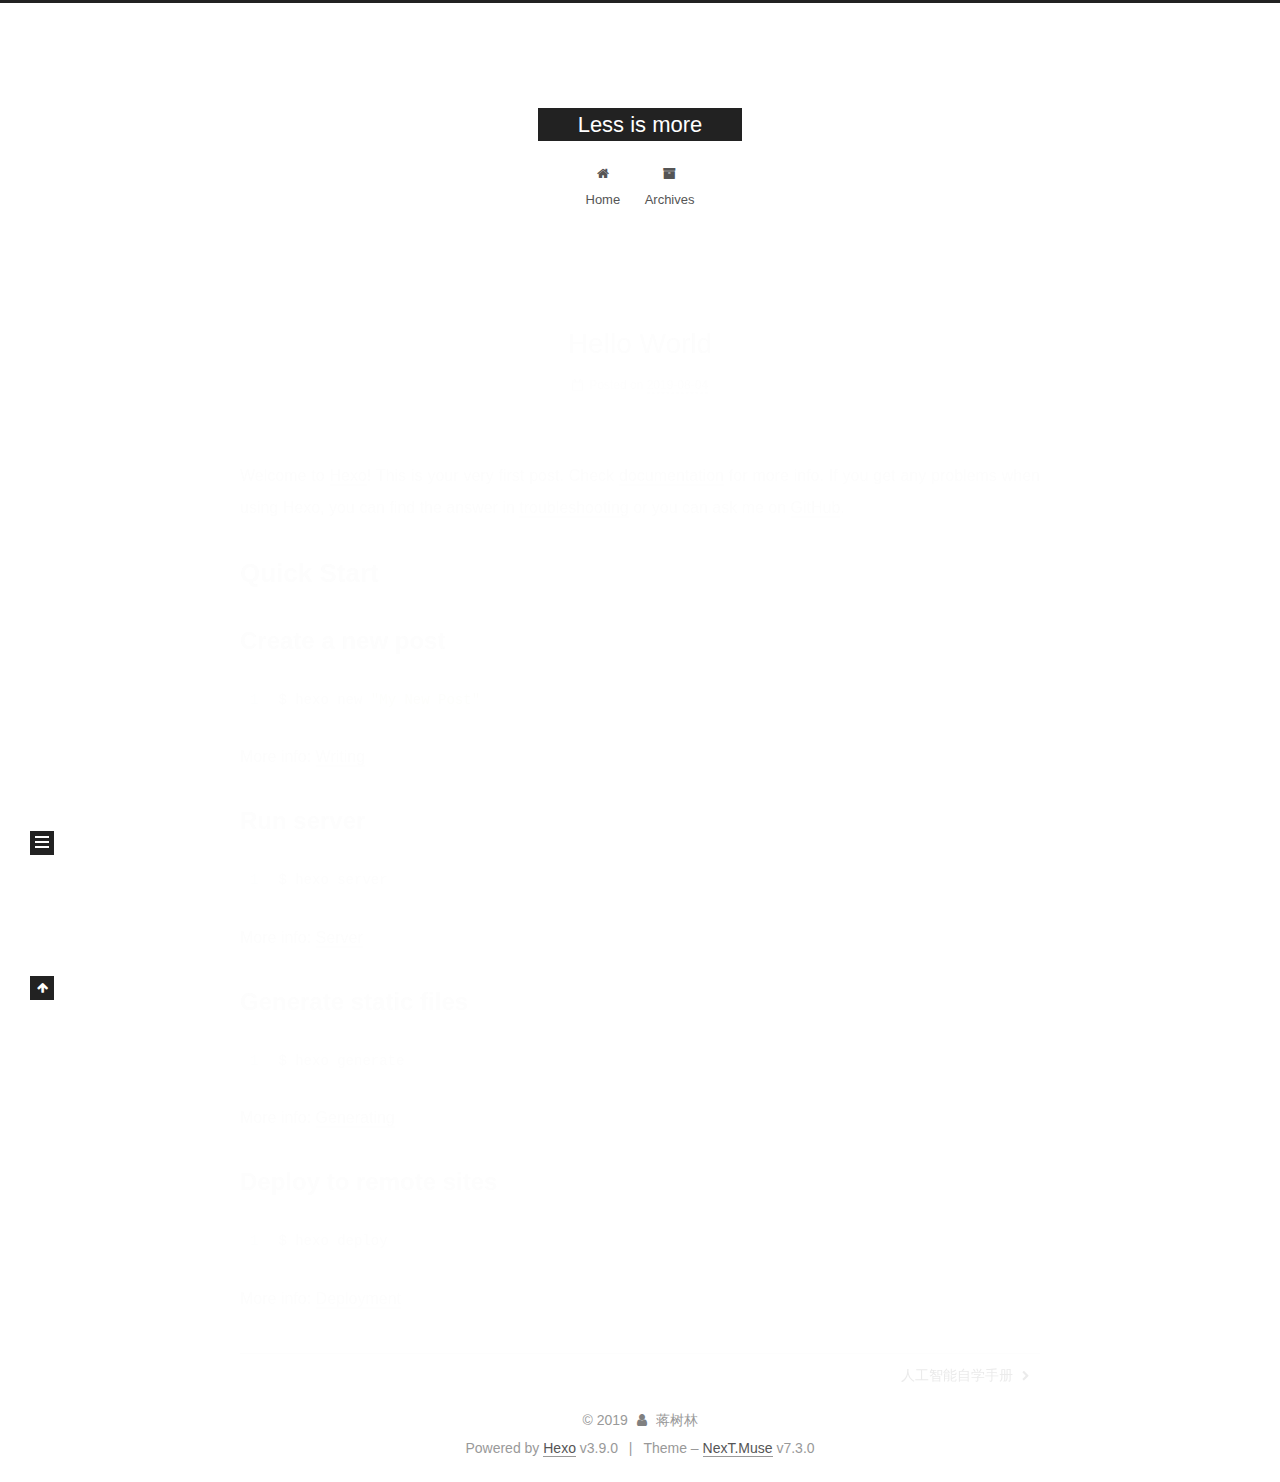
<file: 2019/08/04/hello-world/index.html>
<!DOCTYPE html>





<html class="theme-next muse use-motion" lang="">
<head>
  <meta charset="UTF-8">
<meta name="generator" content="Hexo 3.9.0">
<meta name="viewport" content="width=device-width, initial-scale=1, maximum-scale=2">
<meta name="theme-color" content="#222">
<meta http-equiv="X-UA-Compatible" content="IE=edge">
  <link rel="apple-touch-icon" sizes="180x180" href="/images/apple-touch-icon-next.png?v=7.3.0">
  <link rel="icon" type="image/png" sizes="32x32" href="/images/favicon-32x32-next.png?v=7.3.0">
  <link rel="icon" type="image/png" sizes="16x16" href="/images/favicon-16x16-next.png?v=7.3.0">
  <link rel="mask-icon" href="/images/logo.svg?v=7.3.0" color="#222">

<link rel="stylesheet" href="/css/main.css?v=7.3.0">


<link rel="stylesheet" href="/lib/font-awesome/css/font-awesome.min.css?v=4.7.0">


<script id="hexo-configurations">
  var NexT = window.NexT || {};
  var CONFIG = {
    root: '/',
    scheme: 'Muse',
    version: '7.3.0',
    sidebar: {"position":"left","display":"post","offset":12,"onmobile":false},
    back2top: {"enable":true,"sidebar":false,"scrollpercent":false},
    save_scroll: false,
    copycode: {"enable":false,"show_result":false,"style":null},
    fancybox: false,
    mediumzoom: false,
    lazyload: false,
    pangu: false,
    algolia: {
      applicationID: '',
      apiKey: '',
      indexName: '',
      hits: {"per_page":10},
      labels: {"input_placeholder":"Search for Posts","hits_empty":"We didn't find any results for the search: ${query}","hits_stats":"${hits} results found in ${time} ms"}
    },
    localsearch: {"enable":false,"trigger":"auto","top_n_per_article":1,"unescape":false,"preload":false},
    path: '',
    tabs: true,
    motion: {"enable":true,"async":false,"transition":{"post_block":"fadeIn","post_header":"slideDownIn","post_body":"slideDownIn","coll_header":"slideLeftIn","sidebar":"slideUpIn"}},
    translation: {
      copy_button: 'Copy',
      copy_success: 'Copied',
      copy_failure: 'Copy failed'
    }
  };
</script>

  <meta name="description" content="Welcome to Hexo! This is your very first post. Check documentation for more info. If you get any problems when using Hexo, you can find the answer in troubleshooting or you can ask me on GitHub. Quick">
<meta property="og:type" content="article">
<meta property="og:title" content="Hello World">
<meta property="og:url" content="https://anchorsail.github.io/2019/08/04/hello-world/index.html">
<meta property="og:site_name" content="Less is more">
<meta property="og:description" content="Welcome to Hexo! This is your very first post. Check documentation for more info. If you get any problems when using Hexo, you can find the answer in troubleshooting or you can ask me on GitHub. Quick">
<meta property="og:locale" content="default">
<meta property="og:updated_time" content="2019-08-04T10:35:54.193Z">
<meta name="twitter:card" content="summary">
<meta name="twitter:title" content="Hello World">
<meta name="twitter:description" content="Welcome to Hexo! This is your very first post. Check documentation for more info. If you get any problems when using Hexo, you can find the answer in troubleshooting or you can ask me on GitHub. Quick">
  <link rel="alternate" href="/atom.xml" title="Less is more" type="application/atom+xml">
  <link rel="canonical" href="https://anchorsail.github.io/2019/08/04/hello-world/">


<script id="page-configurations">
  // https://hexo.io/docs/variables.html
  CONFIG.page = {
    sidebar: "",
    isHome: false,
    isPost: true,
    isPage: false,
    isArchive: false
  };
</script>

  <title>Hello World | Less is more</title>
  








  <noscript>
  <style>
  .use-motion .motion-element,
  .use-motion .brand,
  .use-motion .menu-item,
  .sidebar-inner,
  .use-motion .post-block,
  .use-motion .pagination,
  .use-motion .comments,
  .use-motion .post-header,
  .use-motion .post-body,
  .use-motion .collection-title { opacity: initial; }

  .use-motion .logo,
  .use-motion .site-title,
  .use-motion .site-subtitle {
    opacity: initial;
    top: initial;
  }

  .use-motion .logo-line-before i { left: initial; }
  .use-motion .logo-line-after i { right: initial; }
  </style>
</noscript>

</head>

<body itemscope itemtype="http://schema.org/WebPage" lang="default">

  <div class="container sidebar-position-left">
    <div class="headband"></div>

    <header id="header" class="header" itemscope itemtype="http://schema.org/WPHeader">
      <div class="header-inner"><div class="site-brand-wrapper">
  <div class="site-meta">

    <div class="custom-logo-site-title">
      <a href="/" class="brand" rel="start">
        <span class="logo-line-before"><i></i></span>
        <span class="site-title">Less is more</span>
        <span class="logo-line-after"><i></i></span>
      </a>
    </div>
  </div>

  <div class="site-nav-toggle">
    <button aria-label="Toggle navigation bar">
      <span class="btn-bar"></span>
      <span class="btn-bar"></span>
      <span class="btn-bar"></span>
    </button>
  </div>
</div>


<nav class="site-nav">
  
  <ul id="menu" class="menu">
      
      
      
        
        <li class="menu-item menu-item-home">
      
    

    <a href="/" rel="section"><i class="menu-item-icon fa fa-fw fa-home"></i> <br>Home</a>

  </li>
      
      
      
        
        <li class="menu-item menu-item-archives">
      
    

    <a href="/archives/" rel="section"><i class="menu-item-icon fa fa-fw fa-archive"></i> <br>Archives</a>

  </li>
  </ul>

    

</nav>
</div>
    </header>

    


    <main id="main" class="main">
      <div class="main-inner">
        <div class="content-wrap">
          <div id="content" class="content page-post-detail">
            

  <div id="posts" class="posts-expand">
    

  <article class="post post-type-normal" itemscope itemtype="http://schema.org/Article">
  
  
  
  <div class="post-block">
    <link itemprop="mainEntityOfPage" href="https://anchorsail.github.io/2019/08/04/hello-world/">

    <span hidden itemprop="author" itemscope itemtype="http://schema.org/Person">
      <meta itemprop="name" content="蒋树林">
      <meta itemprop="description" content="">
      <meta itemprop="image" content="/images/avatar.gif">
    </span>

    <span hidden itemprop="publisher" itemscope itemtype="http://schema.org/Organization">
      <meta itemprop="name" content="Less is more">
    </span>
      <header class="post-header">

        
          <h1 class="post-title" itemprop="name headline">Hello World

              
            
          </h1>
        

        <div class="post-meta">
            <span class="post-meta-item">
              <span class="post-meta-item-icon">
                <i class="fa fa-calendar-o"></i>
              </span>
              
                <span class="post-meta-item-text">Posted on</span>
              

              
                
              

              <time title="Created: 2019-08-04 18:35:54" itemprop="dateCreated datePublished" datetime="2019-08-04T18:35:54+08:00">2019-08-04</time>
            </span>
          

          <br>

        </div>
      </header>

    
    
    
    <div class="post-body" itemprop="articleBody">

      
        <p>Welcome to <a href="https://hexo.io/" target="_blank" rel="noopener">Hexo</a>! This is your very first post. Check <a href="https://hexo.io/docs/" target="_blank" rel="noopener">documentation</a> for more info. If you get any problems when using Hexo, you can find the answer in <a href="https://hexo.io/docs/troubleshooting.html" target="_blank" rel="noopener">troubleshooting</a> or you can ask me on <a href="https://github.com/hexojs/hexo/issues" target="_blank" rel="noopener">GitHub</a>.</p>
<h2 id="Quick-Start"><a href="#Quick-Start" class="headerlink" title="Quick Start"></a>Quick Start</h2><h3 id="Create-a-new-post"><a href="#Create-a-new-post" class="headerlink" title="Create a new post"></a>Create a new post</h3><figure class="highlight bash"><table><tr><td class="gutter"><pre><span class="line">1</span><br></pre></td><td class="code"><pre><span class="line">$ hexo new <span class="string">"My New Post"</span></span><br></pre></td></tr></table></figure>

<p>More info: <a href="https://hexo.io/docs/writing.html" target="_blank" rel="noopener">Writing</a></p>
<h3 id="Run-server"><a href="#Run-server" class="headerlink" title="Run server"></a>Run server</h3><figure class="highlight bash"><table><tr><td class="gutter"><pre><span class="line">1</span><br></pre></td><td class="code"><pre><span class="line">$ hexo server</span><br></pre></td></tr></table></figure>

<p>More info: <a href="https://hexo.io/docs/server.html" target="_blank" rel="noopener">Server</a></p>
<h3 id="Generate-static-files"><a href="#Generate-static-files" class="headerlink" title="Generate static files"></a>Generate static files</h3><figure class="highlight bash"><table><tr><td class="gutter"><pre><span class="line">1</span><br></pre></td><td class="code"><pre><span class="line">$ hexo generate</span><br></pre></td></tr></table></figure>

<p>More info: <a href="https://hexo.io/docs/generating.html" target="_blank" rel="noopener">Generating</a></p>
<h3 id="Deploy-to-remote-sites"><a href="#Deploy-to-remote-sites" class="headerlink" title="Deploy to remote sites"></a>Deploy to remote sites</h3><figure class="highlight bash"><table><tr><td class="gutter"><pre><span class="line">1</span><br></pre></td><td class="code"><pre><span class="line">$ hexo deploy</span><br></pre></td></tr></table></figure>

<p>More info: <a href="https://hexo.io/docs/deployment.html" target="_blank" rel="noopener">Deployment</a></p>

    </div>

    
    
    

    <footer class="post-footer">
        <div class="post-nav">
          <div class="post-nav-next post-nav-item">
          </div>

          <span class="post-nav-divider"></span>

          <div class="post-nav-prev post-nav-item">
              <a href="/2019/08/04/人工智能自学手册/" rel="prev" title="人工智能自学手册">
                人工智能自学手册 <i class="fa fa-chevron-right"></i>
              </a>
            
          </div>
        </div>
    </footer>
  </div>
  
  
  
  </article>

  </div>


          </div>
          


        </div>
          
  
  <div class="sidebar-toggle">
    <div class="sidebar-toggle-line-wrap">
      <span class="sidebar-toggle-line sidebar-toggle-line-first"></span>
      <span class="sidebar-toggle-line sidebar-toggle-line-middle"></span>
      <span class="sidebar-toggle-line sidebar-toggle-line-last"></span>
    </div>
  </div>

  <aside id="sidebar" class="sidebar">
    <div class="sidebar-inner">
        <ul class="sidebar-nav motion-element">
          <li class="sidebar-nav-toc sidebar-nav-active" data-target="post-toc-wrap">
            Table of Contents
          </li>
          <li class="sidebar-nav-overview" data-target="site-overview-wrap">
            Overview
          </li>
        </ul>
      

      <div class="site-overview-wrap sidebar-panel">
        <div class="site-overview">

          <div class="site-author motion-element" itemprop="author" itemscope itemtype="http://schema.org/Person">
  <p class="site-author-name" itemprop="name">蒋树林</p>
  <div class="site-description motion-element" itemprop="description"></div>
</div>
  <nav class="site-state motion-element">
      <div class="site-state-item site-state-posts">
        
          <a href="/archives/">
        
          <span class="site-state-item-count">2</span>
          <span class="site-state-item-name">posts</span>
        </a>
      </div>
    
  </nav>
  <div class="feed-link motion-element">
    <a href="/atom.xml" rel="alternate">
      <i class="fa fa-rss"></i>RSS
    </a>
  </div>



        </div>
      </div>
      <!--noindex-->
        <div class="post-toc-wrap motion-element sidebar-panel sidebar-panel-active">
          <div class="post-toc">

            
            
            
            

            
              <div class="post-toc-content"><ol class="nav"><li class="nav-item nav-level-2"><a class="nav-link" href="#Quick-Start"><span class="nav-number">1.</span> <span class="nav-text">Quick Start</span></a><ol class="nav-child"><li class="nav-item nav-level-3"><a class="nav-link" href="#Create-a-new-post"><span class="nav-number">1.1.</span> <span class="nav-text">Create a new post</span></a></li><li class="nav-item nav-level-3"><a class="nav-link" href="#Run-server"><span class="nav-number">1.2.</span> <span class="nav-text">Run server</span></a></li><li class="nav-item nav-level-3"><a class="nav-link" href="#Generate-static-files"><span class="nav-number">1.3.</span> <span class="nav-text">Generate static files</span></a></li><li class="nav-item nav-level-3"><a class="nav-link" href="#Deploy-to-remote-sites"><span class="nav-number">1.4.</span> <span class="nav-text">Deploy to remote sites</span></a></li></ol></li></ol></div>
            

          </div>
        </div>
      <!--/noindex-->
      

    </div>
  </aside>
  <div id="sidebar-dimmer"></div>


      </div>
    </main>

    <footer id="footer" class="footer">
      <div class="footer-inner">
        <div class="copyright">&copy; <span itemprop="copyrightYear">2019</span>
  <span class="with-love" id="animate">
    <i class="fa fa-user"></i>
  </span>
  <span class="author" itemprop="copyrightHolder">蒋树林</span>
</div>
  <div class="powered-by">Powered by <a href="https://hexo.io" class="theme-link" rel="noopener" target="_blank">Hexo</a> v3.9.0</div>
  <span class="post-meta-divider">|</span>
  <div class="theme-info">Theme – <a href="https://theme-next.org" class="theme-link" rel="noopener" target="_blank">NexT.Muse</a> v7.3.0</div>

        








        
      </div>
    </footer>
      <div class="back-to-top">
        <i class="fa fa-arrow-up"></i>
      </div>

    

  </div>

  
  <script src="/lib/jquery/index.js?v=3.4.1"></script>
  <script src="/lib/velocity/velocity.min.js?v=1.2.1"></script>
  <script src="/lib/velocity/velocity.ui.min.js?v=1.2.1"></script>

<script src="/js/utils.js?v=7.3.0"></script>
  <script src="/js/motion.js?v=7.3.0"></script>


  <script src="/js/schemes/muse.js?v=7.3.0"></script>


<script src="/js/next-boot.js?v=7.3.0"></script>






  




























  

  

  


  
  <script src="/js/scrollspy.js?v=7.3.0"></script>
<script src="/js/post-details.js?v=7.3.0"></script>


</body>
</html>
</file>
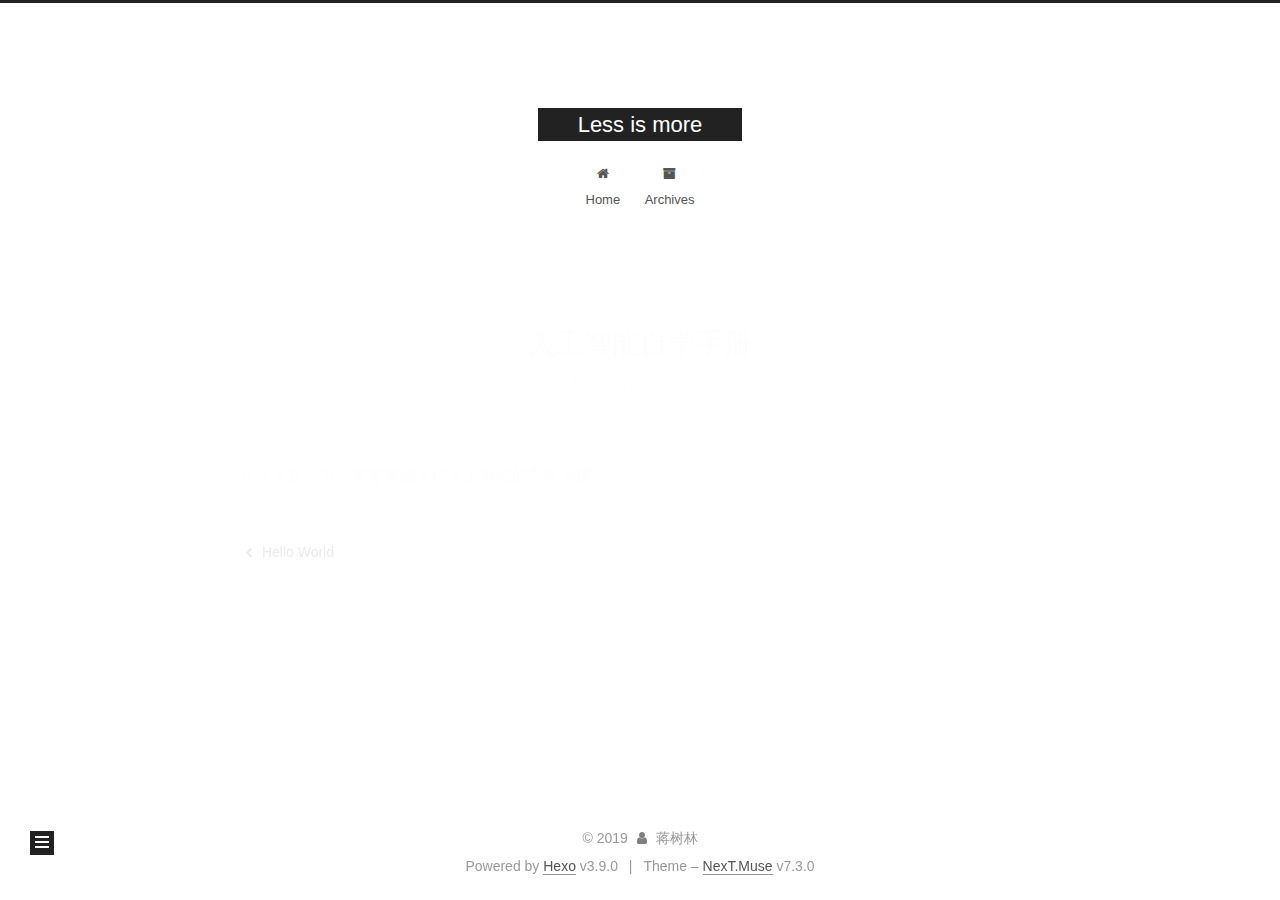
<file: 2019/08/04/人工智能自学手册/index.html>
<!DOCTYPE html>





<html class="theme-next muse use-motion" lang="">
<head>
  <meta charset="UTF-8">
<meta name="generator" content="Hexo 3.9.0">
<meta name="viewport" content="width=device-width, initial-scale=1, maximum-scale=2">
<meta name="theme-color" content="#222">
<meta http-equiv="X-UA-Compatible" content="IE=edge">
  <link rel="apple-touch-icon" sizes="180x180" href="/images/apple-touch-icon-next.png?v=7.3.0">
  <link rel="icon" type="image/png" sizes="32x32" href="/images/favicon-32x32-next.png?v=7.3.0">
  <link rel="icon" type="image/png" sizes="16x16" href="/images/favicon-16x16-next.png?v=7.3.0">
  <link rel="mask-icon" href="/images/logo.svg?v=7.3.0" color="#222">

<link rel="stylesheet" href="/css/main.css?v=7.3.0">


<link rel="stylesheet" href="/lib/font-awesome/css/font-awesome.min.css?v=4.7.0">


<script id="hexo-configurations">
  var NexT = window.NexT || {};
  var CONFIG = {
    root: '/',
    scheme: 'Muse',
    version: '7.3.0',
    sidebar: {"position":"left","display":"post","offset":12,"onmobile":false},
    back2top: {"enable":true,"sidebar":false,"scrollpercent":false},
    save_scroll: false,
    copycode: {"enable":false,"show_result":false,"style":null},
    fancybox: false,
    mediumzoom: false,
    lazyload: false,
    pangu: false,
    algolia: {
      applicationID: '',
      apiKey: '',
      indexName: '',
      hits: {"per_page":10},
      labels: {"input_placeholder":"Search for Posts","hits_empty":"We didn't find any results for the search: ${query}","hits_stats":"${hits} results found in ${time} ms"}
    },
    localsearch: {"enable":false,"trigger":"auto","top_n_per_article":1,"unescape":false,"preload":false},
    path: '',
    tabs: true,
    motion: {"enable":true,"async":false,"transition":{"post_block":"fadeIn","post_header":"slideDownIn","post_body":"slideDownIn","coll_header":"slideLeftIn","sidebar":"slideUpIn"}},
    translation: {
      copy_button: 'Copy',
      copy_success: 'Copied',
      copy_failure: 'Copy failed'
    }
  };
</script>

  <meta name="description" content="从今天起，写一本零基础入门人工智能的自学手册。">
<meta property="og:type" content="article">
<meta property="og:title" content="人工智能自学手册">
<meta property="og:url" content="https://anchorsail.github.io/2019/08/04/人工智能自学手册/index.html">
<meta property="og:site_name" content="Less is more">
<meta property="og:description" content="从今天起，写一本零基础入门人工智能的自学手册。">
<meta property="og:locale" content="default">
<meta property="og:updated_time" content="2019-08-04T14:04:28.288Z">
<meta name="twitter:card" content="summary">
<meta name="twitter:title" content="人工智能自学手册">
<meta name="twitter:description" content="从今天起，写一本零基础入门人工智能的自学手册。">
  <link rel="alternate" href="/atom.xml" title="Less is more" type="application/atom+xml">
  <link rel="canonical" href="https://anchorsail.github.io/2019/08/04/人工智能自学手册/">


<script id="page-configurations">
  // https://hexo.io/docs/variables.html
  CONFIG.page = {
    sidebar: "",
    isHome: false,
    isPost: true,
    isPage: false,
    isArchive: false
  };
</script>

  <title>人工智能自学手册 | Less is more</title>
  








  <noscript>
  <style>
  .use-motion .motion-element,
  .use-motion .brand,
  .use-motion .menu-item,
  .sidebar-inner,
  .use-motion .post-block,
  .use-motion .pagination,
  .use-motion .comments,
  .use-motion .post-header,
  .use-motion .post-body,
  .use-motion .collection-title { opacity: initial; }

  .use-motion .logo,
  .use-motion .site-title,
  .use-motion .site-subtitle {
    opacity: initial;
    top: initial;
  }

  .use-motion .logo-line-before i { left: initial; }
  .use-motion .logo-line-after i { right: initial; }
  </style>
</noscript>

</head>

<body itemscope itemtype="http://schema.org/WebPage" lang="default">

  <div class="container sidebar-position-left">
    <div class="headband"></div>

    <header id="header" class="header" itemscope itemtype="http://schema.org/WPHeader">
      <div class="header-inner"><div class="site-brand-wrapper">
  <div class="site-meta">

    <div class="custom-logo-site-title">
      <a href="/" class="brand" rel="start">
        <span class="logo-line-before"><i></i></span>
        <span class="site-title">Less is more</span>
        <span class="logo-line-after"><i></i></span>
      </a>
    </div>
  </div>

  <div class="site-nav-toggle">
    <button aria-label="Toggle navigation bar">
      <span class="btn-bar"></span>
      <span class="btn-bar"></span>
      <span class="btn-bar"></span>
    </button>
  </div>
</div>


<nav class="site-nav">
  
  <ul id="menu" class="menu">
      
      
      
        
        <li class="menu-item menu-item-home">
      
    

    <a href="/" rel="section"><i class="menu-item-icon fa fa-fw fa-home"></i> <br>Home</a>

  </li>
      
      
      
        
        <li class="menu-item menu-item-archives">
      
    

    <a href="/archives/" rel="section"><i class="menu-item-icon fa fa-fw fa-archive"></i> <br>Archives</a>

  </li>
  </ul>

    

</nav>
</div>
    </header>

    


    <main id="main" class="main">
      <div class="main-inner">
        <div class="content-wrap">
          <div id="content" class="content page-post-detail">
            

  <div id="posts" class="posts-expand">
    

  <article class="post post-type-normal" itemscope itemtype="http://schema.org/Article">
  
  
  
  <div class="post-block">
    <link itemprop="mainEntityOfPage" href="https://anchorsail.github.io/2019/08/04/人工智能自学手册/">

    <span hidden itemprop="author" itemscope itemtype="http://schema.org/Person">
      <meta itemprop="name" content="蒋树林">
      <meta itemprop="description" content="">
      <meta itemprop="image" content="/images/avatar.gif">
    </span>

    <span hidden itemprop="publisher" itemscope itemtype="http://schema.org/Organization">
      <meta itemprop="name" content="Less is more">
    </span>
      <header class="post-header">

        
          <h1 class="post-title" itemprop="name headline">人工智能自学手册

              
            
          </h1>
        

        <div class="post-meta">
            <span class="post-meta-item">
              <span class="post-meta-item-icon">
                <i class="fa fa-calendar-o"></i>
              </span>
              
                <span class="post-meta-item-text">Posted on</span>
              

              
                
              

              <time title="Created: 2019-08-04 22:02:09 / Modified: 22:04:28" itemprop="dateCreated datePublished" datetime="2019-08-04T22:02:09+08:00">2019-08-04</time>
            </span>
          
            

            
          

          <br>

        </div>
      </header>

    
    
    
    <div class="post-body" itemprop="articleBody">

      
        <p>从今天起，写一本零基础入门人工智能的自学手册。</p>

    </div>

    
    
    

    <footer class="post-footer">
        <div class="post-nav">
          <div class="post-nav-next post-nav-item">
              <a href="/2019/08/04/hello-world/" rel="next" title="Hello World">
                <i class="fa fa-chevron-left"></i> Hello World
              </a>
            
          </div>

          <span class="post-nav-divider"></span>

          <div class="post-nav-prev post-nav-item">
          </div>
        </div>
    </footer>
  </div>
  
  
  
  </article>

  </div>


          </div>
          


        </div>
          
  
  <div class="sidebar-toggle">
    <div class="sidebar-toggle-line-wrap">
      <span class="sidebar-toggle-line sidebar-toggle-line-first"></span>
      <span class="sidebar-toggle-line sidebar-toggle-line-middle"></span>
      <span class="sidebar-toggle-line sidebar-toggle-line-last"></span>
    </div>
  </div>

  <aside id="sidebar" class="sidebar">
    <div class="sidebar-inner">

      <div class="site-overview-wrap sidebar-panel sidebar-panel-active">
        <div class="site-overview">

          <div class="site-author motion-element" itemprop="author" itemscope itemtype="http://schema.org/Person">
  <p class="site-author-name" itemprop="name">蒋树林</p>
  <div class="site-description motion-element" itemprop="description"></div>
</div>
  <nav class="site-state motion-element">
      <div class="site-state-item site-state-posts">
        
          <a href="/archives/">
        
          <span class="site-state-item-count">2</span>
          <span class="site-state-item-name">posts</span>
        </a>
      </div>
    
  </nav>
  <div class="feed-link motion-element">
    <a href="/atom.xml" rel="alternate">
      <i class="fa fa-rss"></i>RSS
    </a>
  </div>



        </div>
      </div>

    </div>
  </aside>
  <div id="sidebar-dimmer"></div>


      </div>
    </main>

    <footer id="footer" class="footer">
      <div class="footer-inner">
        <div class="copyright">&copy; <span itemprop="copyrightYear">2019</span>
  <span class="with-love" id="animate">
    <i class="fa fa-user"></i>
  </span>
  <span class="author" itemprop="copyrightHolder">蒋树林</span>
</div>
  <div class="powered-by">Powered by <a href="https://hexo.io" class="theme-link" rel="noopener" target="_blank">Hexo</a> v3.9.0</div>
  <span class="post-meta-divider">|</span>
  <div class="theme-info">Theme – <a href="https://theme-next.org" class="theme-link" rel="noopener" target="_blank">NexT.Muse</a> v7.3.0</div>

        








        
      </div>
    </footer>
      <div class="back-to-top">
        <i class="fa fa-arrow-up"></i>
      </div>

    

  </div>

  
  <script src="/lib/jquery/index.js?v=3.4.1"></script>
  <script src="/lib/velocity/velocity.min.js?v=1.2.1"></script>
  <script src="/lib/velocity/velocity.ui.min.js?v=1.2.1"></script>

<script src="/js/utils.js?v=7.3.0"></script>
  <script src="/js/motion.js?v=7.3.0"></script>


  <script src="/js/schemes/muse.js?v=7.3.0"></script>


<script src="/js/next-boot.js?v=7.3.0"></script>






  




























  

  

  


  
  <script src="/js/scrollspy.js?v=7.3.0"></script>
<script src="/js/post-details.js?v=7.3.0"></script>


</body>
</html>
</file>
<file: css/main.css>
border-radius: 50% {
  border-radius: 50%;
}
display: none {
  display: none;
}
display: block {
  display: block;
}
html {
  line-height: 1.15; /* 1 */
  -webkit-text-size-adjust: 100%; /* 2 */
}
body {
  margin: 0;
}
main {
  display: block;
}
h1 {
  font-size: 2em;
  margin: 0.67em 0;
}
hr {
  box-sizing: content-box; /* 1 */
  height: 0; /* 1 */
  overflow: visible; /* 2 */
}
pre {
  font-family: monospace, monospace; /* 1 */
  font-size: 1em; /* 2 */
}
a {
  background-color: transparent;
}
abbr[title] {
  border-bottom: none; /* 1 */
  text-decoration: underline; /* 2 */
  text-decoration: underline dotted; /* 2 */
}
b,
strong {
  font-weight: bolder;
}
code,
kbd,
samp {
  font-family: monospace, monospace; /* 1 */
  font-size: 1em; /* 2 */
}
small {
  font-size: 80%;
}
sub,
sup {
  font-size: 75%;
  line-height: 0;
  position: relative;
  vertical-align: baseline;
}
sub {
  bottom: -0.25em;
}
sup {
  top: -0.5em;
}
img {
  border-style: none;
}
button,
input,
optgroup,
select,
textarea {
  font-family: inherit; /* 1 */
  font-size: 100%; /* 1 */
  line-height: 1.15; /* 1 */
  margin: 0; /* 2 */
}
button,
input {
/* 1 */
  overflow: visible;
}
button,
select {
/* 1 */
  text-transform: none;
}
button,
[type='button'],
[type='reset'],
[type='submit'] {
  -webkit-appearance: button;
}
button::-moz-focus-inner,
[type='button']::-moz-focus-inner,
[type='reset']::-moz-focus-inner,
[type='submit']::-moz-focus-inner {
  border-style: none;
  padding: 0;
}
button:-moz-focusring,
[type='button']:-moz-focusring,
[type='reset']:-moz-focusring,
[type='submit']:-moz-focusring {
  outline: 1px dotted ButtonText;
}
fieldset {
  padding: 0.35em 0.75em 0.625em;
}
legend {
  box-sizing: border-box; /* 1 */
  color: inherit; /* 2 */
  display: table; /* 1 */
  max-width: 100%; /* 1 */
  padding: 0; /* 3 */
  white-space: normal; /* 1 */
}
progress {
  vertical-align: baseline;
}
textarea {
  overflow: auto;
}
[type='checkbox'],
[type='radio'] {
  box-sizing: border-box; /* 1 */
  padding: 0; /* 2 */
}
[type='number']::-webkit-inner-spin-button,
[type='number']::-webkit-outer-spin-button {
  height: auto;
}
[type='search'] {
  outline-offset: -2px; /* 2 */
  -webkit-appearance: textfield; /* 1 */
}
[type='search']::-webkit-search-decoration {
  -webkit-appearance: none;
}
::-webkit-file-upload-button {
  font: inherit; /* 2 */
  -webkit-appearance: button; /* 1 */
}
details {
  display: block;
}
summary {
  display: list-item;
}
template {
  display: none;
}
[hidden] {
  display: none;
}
::selection {
  background: #262a30;
  color: #fff;
}
body {
  background: #fff;
  color: #555;
  font-family: 'Lato', "PingFang SC", "Microsoft YaHei", sans-serif;
  font-size: 1em;
  line-height: 2;
  position: relative;
}
@media (max-width: 991px) {
  body {
    padding-right: 0 !important;
  }
}
h1,
h2,
h3,
h4,
h5,
h6 {
  font-family: 'Lato', "PingFang SC", "Microsoft YaHei", sans-serif;
  font-weight: bold;
  line-height: 1.5;
  margin: 20px 0 15px;
  padding: 0;
}
h1 {
  font-size: 1.75em;
}
h2 {
  font-size: 1.625em;
}
h3 {
  font-size: 1.5em;
}
h4 {
  font-size: 1.375em;
}
h5 {
  font-size: 1.25em;
}
h6 {
  font-size: 1.125em;
}
p {
  margin: 0 0 20px 0;
}
a,
span.exturl {
  overflow-wrap: break-word;
  word-wrap: break-word;
  background-color: transparent;
  border-bottom: 1px solid #999;
  color: #555;
  outline: none;
  text-decoration: none;
  cursor: pointer;
}
a:hover,
span.exturl:hover {
  border-bottom-color: #222;
  color: #222;
}
video {
  display: block;
  margin-left: auto;
  margin-right: auto;
  max-width: 100%;
}
img {
  display: block;
  height: auto;
  margin: auto;
  max-width: 100%;
}
hr {
  background-color: #ddd;
  background-image: repeating-linear-gradient(-45deg, #fff, #fff 4px, transparent 4px, transparent 8px);
  border: none;
  height: 3px;
  margin: 40px 0;
}
blockquote {
  border-left: 4px solid #ddd;
  color: #666;
  margin: 0;
  padding: 0 15px;
}
blockquote cite::before {
  content: '-';
  padding: 0 5px;
}
dt {
  font-weight: 700;
}
dd {
  margin: 0;
  padding: 0;
}
kbd {
  background-color: #f9f9f9;
  background-image: linear-gradient(top, #eee, #fff, #eee);
  border: 1px solid #ccc;
  border-radius: 0.2em;
  box-shadow: 0.1em 0.1em 0.2em rgba(0,0,0,0.1);
  font-family: inherit;
  padding: 0.1em 0.3em;
  white-space: nowrap;
}
.text-left {
  text-align: left;
}
.text-center {
  text-align: center;
}
.text-right {
  text-align: right;
}
.text-justify {
  text-align: justify;
}
.text-nowrap {
  white-space: nowrap;
}
.text-lowercase {
  text-transform: lowercase;
}
.text-uppercase {
  text-transform: uppercase;
}
.text-capitalize {
  text-transform: capitalize;
}
.center-block {
  display: block;
  margin-left: auto;
  margin-right: auto;
}
.clearfix::before,
.clearfix::after {
  content: ' ';
  display: table;
}
.clearfix::after {
  clear: both;
}
.pullquote {
  width: 45%;
}
.pullquote.left {
  float: left;
  margin-left: 5px;
  margin-right: 10px;
}
.pullquote.right {
  float: right;
  margin-left: 10px;
  margin-right: 5px;
}
.affix {
  position: fixed;
}
.translation {
  color: #999;
  font-size: 0.875em;
  margin-top: -20px;
}
.scrollbar-measure {
  height: 100px;
  overflow: scroll;
  position: absolute;
  top: -9999px;
  width: 100px;
}
.use-motion .motion-element {
  opacity: 0;
}
.table-container {
  margin: 20px 0;
  overflow: auto;
  -webkit-overflow-scrolling: touch;
}
.highlight .table-container {
  margin: 0;
}
table {
  border-collapse: collapse;
  border-spacing: 0;
  font-size: 0.875em;
  width: 100%;
}
table > tbody > tr:nth-of-type(odd) {
  background-color: #f9f9f9;
}
table > tbody > tr:hover {
  background-color: #f5f5f5;
}
caption,
th,
td {
  font-weight: normal;
  padding: 8px;
  text-align: left;
  vertical-align: middle;
}
th,
td {
  border: 1px solid #ddd;
  border-bottom: 3px solid #ddd;
}
th {
  font-weight: 700;
  padding-bottom: 10px;
}
td {
  border-bottom-width: 1px;
}
html,
body {
  height: 100%;
}
.container {
  position: relative;
}
.header-inner {
  margin: 0 auto;
  padding: 100px 0 70px;
  width: 700px;
}
@media (min-width: 1200px) {
  .container .header-inner {
    width: 800px;
  }
}
@media (min-width: 1600px) {
  .container .header-inner {
    width: 900px;
  }
}
.main-inner {
  margin: 0 auto;
  width: 700px;
}
@media (min-width: 1200px) {
  .container .main-inner {
    width: 800px;
  }
}
@media (min-width: 1600px) {
  .container .main-inner {
    width: 900px;
  }
}
.footer {
  padding: 20px 0;
}
.footer-inner {
  box-sizing: border-box;
  margin: 0 auto;
  width: 700px;
}
@media (min-width: 1200px) {
  .container .footer-inner {
    width: 800px;
  }
}
@media (min-width: 1600px) {
  .container .footer-inner {
    width: 900px;
  }
}
pre,
.highlight {
  background: #f7f7f7;
  color: #4d4d4c;
  line-height: 1.6;
  margin: 20px 0;
}
pre,
code {
  font-family: consolas, Menlo, "PingFang SC", "Microsoft YaHei", monospace;
}
code {
  overflow-wrap: break-word;
  word-wrap: break-word;
  background: #eee;
  border-radius: 3px;
  color: #555;
  padding: 2px 4px;
}
pre {
  overflow: auto;
  padding: 10px;
}
pre code {
  background: none;
  color: #4d4d4c;
  padding: 0;
  text-shadow: none;
}
.highlight *::selection {
  background: #d6d6d6;
}
.highlight pre {
  border: none;
  margin: 0;
  padding: 10px 0;
}
.highlight table {
  border: none;
  margin: 0;
  width: auto;
}
.highlight td {
  border: none;
  padding: 0;
}
.highlight figcaption {
  background: #eee;
  border-bottom: 1px solid #e9e9e9;
  color: #4d4d4c;
  line-height: 1em;
  margin: 0;
  padding: 0.5em;
}
.highlight figcaption::before,
.highlight figcaption::after {
  content: ' ';
  display: table;
}
.highlight figcaption::after {
  clear: both;
}
.highlight figcaption a {
  color: #4d4d4c;
  float: right;
}
.highlight figcaption a:hover {
  border-bottom-color: #4d4d4c;
}
.highlight .gutter pre {
  background-color: #eff2f3;
  color: #869194;
  padding-left: 10px;
  padding-right: 10px;
  text-align: right;
}
.highlight .code pre {
  background-color: #f7f7f7;
  padding-left: 10px;
  width: 100%;
}
.gutter {
  user-select: none;
  -moz-user-select: none;
  -ms-user-select: none;
  -webkit-user-select: none;
}
.gist table {
  width: auto;
}
.gist table td {
  border: none;
}
pre .deletion {
  background: #fdd;
}
pre .addition {
  background: #dfd;
}
pre .meta {
  color: #eab700;
  user-select: none;
  -moz-user-select: none;
  -ms-user-select: none;
  -webkit-user-select: none;
}
pre .comment {
  color: #8e908c;
}
pre .variable,
pre .attribute,
pre .tag,
pre .name,
pre .regexp,
pre .ruby .constant,
pre .xml .tag .title,
pre .xml .pi,
pre .xml .doctype,
pre .html .doctype,
pre .css .id,
pre .css .class,
pre .css .pseudo {
  color: #c82829;
}
pre .number,
pre .preprocessor,
pre .built_in,
pre .builtin-name,
pre .literal,
pre .params,
pre .constant,
pre .command {
  color: #f5871f;
}
pre .ruby .class .title,
pre .css .rules .attribute,
pre .string,
pre .symbol,
pre .value,
pre .inheritance,
pre .header,
pre .ruby .symbol,
pre .xml .cdata,
pre .special,
pre .formula {
  color: #718c00;
}
pre .title,
pre .css .hexcolor {
  color: #3e999f;
}
pre .function,
pre .python .decorator,
pre .python .title,
pre .ruby .function .title,
pre .ruby .title .keyword,
pre .perl .sub,
pre .javascript .title,
pre .coffeescript .title {
  color: #4271ae;
}
pre .keyword,
pre .javascript .function {
  color: #8959a8;
}
.blockquote-center,
.page-home .post-type-quote blockquote,
.page-post-detail .post-type-quote blockquote {
  border-left: none;
  margin: 40px 0;
  padding: 0;
  position: relative;
  text-align: center;
}
.blockquote-center::before,
.page-home .post-type-quote blockquote::before,
.page-post-detail .post-type-quote blockquote::before,
.blockquote-center::after,
.page-home .post-type-quote blockquote::after,
.page-post-detail .post-type-quote blockquote::after {
  background-position: 0 -6px;
  background-repeat: no-repeat;
  background-size: 22px 22px;
  content: ' ';
  display: block;
  height: 24px;
  opacity: 0.2;
  position: absolute;
  width: 100%;
}
.blockquote-center::before,
.page-home .post-type-quote blockquote::before,
.page-post-detail .post-type-quote blockquote::before {
  background-image: url("../images/quote-l.svg");
  border-top: 1px solid #ccc;
  top: -20px;
}
.blockquote-center::after,
.page-home .post-type-quote blockquote::after,
.page-post-detail .post-type-quote blockquote::after {
  background-image: url("../images/quote-r.svg");
  background-position: 100% 8px;
  border-bottom: 1px solid #ccc;
  bottom: -20px;
}
.blockquote-center p,
.page-home .post-type-quote blockquote p,
.page-post-detail .post-type-quote blockquote p,
.blockquote-center div,
.page-home .post-type-quote blockquote div,
.page-post-detail .post-type-quote blockquote div {
  text-align: center;
}
.post .post-body .group-picture img {
  border: none;
  box-sizing: border-box;
  margin: 0 auto;
  padding: 0 3px;
}
.post-body .group-picture-row {
  margin-bottom: 6px;
  overflow: hidden;
}
.post-body .group-picture-column {
  float: left;
  margin-bottom: 10px;
}
.page-archive .group-picture-container {
  overflow: hidden;
}
.page-archive .group-picture-row {
  float: left;
}
.page-archive .group-picture-row:first-child {
  margin-top: 6px;
}
.page-archive .group-picture-column {
  max-height: 150px;
  max-width: 150px;
}
.post-body .label {
  display: inline;
  padding: 0 2px;
}
.post-body .label.default {
  background-color: #f0f0f0;
}
.post-body .label.primary {
  background-color: #efe6f7;
}
.post-body .label.info {
  background-color: #e5f2f8;
}
.post-body .label.success {
  background-color: #e7f4e9;
}
.post-body .label.warning {
  background-color: #fcf6e1;
}
.post-body .label.danger {
  background-color: #fae8eb;
}
.post-body .note {
  margin-bottom: 20px;
  padding: 15px;
  position: relative;
  border: 1px solid #eee;
  border-left-width: 5px;
  border-radius: 3px;
}
.post-body .note h2,
.post-body .note h3,
.post-body .note h4,
.post-body .note h5,
.post-body .note h6 {
  margin-top: 0;
  border-bottom: initial;
  margin-bottom: 0;
  padding-top: 0 !important;
}
.post-body .note p:first-child,
.post-body .note ul:first-child,
.post-body .note ol:first-child,
.post-body .note table:first-child,
.post-body .note pre:first-child,
.post-body .note blockquote:first-child,
.post-body .note img:first-child {
  margin-top: 0;
}
.post-body .note p:last-child,
.post-body .note ul:last-child,
.post-body .note ol:last-child,
.post-body .note table:last-child,
.post-body .note pre:last-child,
.post-body .note blockquote:last-child,
.post-body .note img:last-child {
  margin-bottom: 0;
}
.post-body .note.default {
  border-left-color: #777;
}
.post-body .note.default h2,
.post-body .note.default h3,
.post-body .note.default h4,
.post-body .note.default h5,
.post-body .note.default h6 {
  color: #777;
}
.post-body .note.primary {
  border-left-color: #6f42c1;
}
.post-body .note.primary h2,
.post-body .note.primary h3,
.post-body .note.primary h4,
.post-body .note.primary h5,
.post-body .note.primary h6 {
  color: #6f42c1;
}
.post-body .note.info {
  border-left-color: #428bca;
}
.post-body .note.info h2,
.post-body .note.info h3,
.post-body .note.info h4,
.post-body .note.info h5,
.post-body .note.info h6 {
  color: #428bca;
}
.post-body .note.success {
  border-left-color: #5cb85c;
}
.post-body .note.success h2,
.post-body .note.success h3,
.post-body .note.success h4,
.post-body .note.success h5,
.post-body .note.success h6 {
  color: #5cb85c;
}
.post-body .note.warning {
  border-left-color: #f0ad4e;
}
.post-body .note.warning h2,
.post-body .note.warning h3,
.post-body .note.warning h4,
.post-body .note.warning h5,
.post-body .note.warning h6 {
  color: #f0ad4e;
}
.post-body .note.danger {
  border-left-color: #d9534f;
}
.post-body .note.danger h2,
.post-body .note.danger h3,
.post-body .note.danger h4,
.post-body .note.danger h5,
.post-body .note.danger h6 {
  color: #d9534f;
}
.post-body .tabs {
  display: block;
  margin-bottom: 20px;
  padding-top: 10px;
  position: relative;
}
.post-body .tabs ul.nav-tabs {
  display: flex;
  flex-wrap: wrap;
  margin: 0;
  margin-bottom: -1px;
  padding: 0;
}
@media (max-width: 413px) {
  .post-body .tabs ul.nav-tabs {
    display: block;
    margin-bottom: 5px;
  }
}
.post-body .tabs ul.nav-tabs li.tab {
  background-color: #fff;
  border-bottom: 1px solid #ddd;
  border-left: 1px solid transparent;
  border-right: 1px solid transparent;
  border-top: 3px solid transparent;
  flex-grow: 1;
  list-style-type: none;
}
@media (max-width: 413px) {
  .post-body .tabs ul.nav-tabs li.tab {
    border-bottom: 1px solid transparent;
    border-left: 3px solid transparent;
    border-right: 1px solid transparent;
    border-top: 1px solid transparent;
  }
}
.post-body .tabs ul.nav-tabs li.tab a {
  border-bottom: initial;
  display: block;
  line-height: 1.8em;
  outline: 0;
  padding: 0.25em 0.75em;
  text-align: center;
  transition-delay: 0s;
  transition-duration: 0.2s;
  transition-timing-function: ease-out;
}
.post-body .tabs ul.nav-tabs li.tab a i {
  width: 1.285714285714286em;
}
.post-body .tabs ul.nav-tabs li.tab.active {
  border-bottom: 1px solid transparent;
  border-left: 1px solid #ddd;
  border-right: 1px solid #ddd;
  border-top: 3px solid #fc6423;
}
@media (max-width: 413px) {
  .post-body .tabs ul.nav-tabs li.tab.active {
    border-bottom: 1px solid #ddd;
    border-left: 3px solid #fc6423;
    border-right: 1px solid #ddd;
    border-top: 1px solid #ddd;
  }
}
.post-body .tabs ul.nav-tabs li.tab.active a {
  color: #555;
  cursor: default;
}
.post-body .tabs .tab-content .tab-pane {
  border: 1px solid #ddd;
  padding: 20px 20px 0 20px;
}
.post-body .tabs .tab-content .tab-pane:not(.active) {
  display: none;
}
.post-body .tabs .tab-content .tab-pane.active {
  display: block;
}
.btn {
  background: #222;
  border: 2px solid #222;
  border-radius: 0;
  color: #fff;
  display: inline-block;
  font-size: 0.875em;
  padding: 0 20px;
  text-decoration: none;
  transition-property: background-color;
  transition-delay: 0s;
  transition-duration: 0.2s;
  transition-timing-function: ease-in-out;
  line-height: 2;
}
.btn:hover {
  background: #fff;
  border-color: #222;
  color: #222;
}
.btn +.btn {
  margin: 0 0 8px 8px;
}
.btn .fa-fw {
  text-align: left;
  width: 1.285714285714286em;
}
.btn-bar {
  background: #555;
  border-radius: 1px;
  display: block;
  height: 2px;
  width: 22px;
}
.btn-bar+.btn-bar {
  margin-top: 4px;
}
.page-number-basic,
.pagination .prev,
.pagination .next,
.pagination .page-number,
.pagination .space {
  display: inline-block;
  margin: 0 10px;
  padding: 0 11px;
  position: relative;
  top: -1px;
}
@media (max-width: 767px) {
  .page-number-basic,
  .pagination .prev,
  .pagination .next,
  .pagination .page-number,
  .pagination .space {
    margin: 0 5px;
  }
}
.pagination {
  border-top: 1px solid #eee;
  margin: 120px 0 40px;
  text-align: center;
}
.pagination .prev,
.pagination .next,
.pagination .page-number {
  border-bottom: 0;
  border-top: 1px solid #eee;
  transition-property: border-color;
  transition-delay: 0s;
  transition-duration: 0.2s;
  transition-timing-function: ease-in-out;
}
.pagination .prev:hover,
.pagination .next:hover,
.pagination .page-number:hover {
  border-top-color: #222;
}
.pagination .space {
  margin: 0;
  padding: 0;
}
.pagination .prev {
  margin-left: 0;
}
.pagination .next {
  margin-right: 0;
}
.pagination .page-number.current {
  background: #ccc;
  border-top-color: #ccc;
  color: #fff;
}
@media (max-width: 767px) {
  .pagination {
    border-top: none;
  }
  .pagination .prev,
  .pagination .next,
  .pagination .page-number {
    border-bottom: 1px solid #eee;
    border-top: 0;
    margin-bottom: 10px;
    padding: 0 10px;
  }
  .pagination .prev:hover,
  .pagination .next:hover,
  .pagination .page-number:hover {
    border-bottom-color: #222;
  }
}
.comments {
  margin: 60px 20px 0;
  overflow: hidden;
}
.back-to-top {
  background: #222;
  bottom: -100px;
  box-sizing: border-box;
  color: #fff;
  cursor: pointer;
  font-size: 12px;
  opacity: 1;
  padding: 0 6px;
  position: fixed;
  right: 30px;
  text-align: center;
  transition-property: bottom;
  width: 24px;
  z-index: 1050;
  transition-delay: 0s;
  transition-duration: 0.2s;
  transition-timing-function: ease-in-out;
}
.back-to-top:hover {
  color: #87daff;
}
.back-to-top.back-to-top-on {
  bottom: 19px;
}
@media (max-width: 991px) {
  .back-to-top {
    opacity: 0.8;
    right: 20px;
  }
}
.header {
  background: transparent;
}
.header-inner {
  position: relative;
}
.headband {
  background: #222;
  height: 3px;
}
.site-meta {
  margin: 0;
  text-align: center;
}
@media (max-width: 767px) {
  .site-meta {
    text-align: center;
  }
}
.brand {
  background: #222;
  border-bottom: none;
  color: #fff;
  display: inline-block;
  line-height: 1.375em;
  padding: 0 40px;
  position: relative;
}
.brand:hover {
  color: #fff;
}
.logo {
  display: inline-block;
  line-height: 36px;
  margin-right: 5px;
  vertical-align: top;
}
.site-title {
  display: inline-block;
  font-family: 'Lato', "PingFang SC", "Microsoft YaHei", sans-serif;
  font-size: 1.375em;
  font-weight: normal;
  line-height: 1.5;
  vertical-align: top;
}
.site-subtitle {
  color: #999;
  font-size: 0.8125em;
  margin-top: 10px;
}
.use-motion .brand {
  opacity: 0;
}
.use-motion .logo,
.use-motion .site-title,
.use-motion .site-subtitle,
.use-motion .custom-logo-image {
  opacity: 0;
  position: relative;
  top: -10px;
}
.site-nav-toggle {
  display: none;
  left: 10px;
  position: absolute;
}
@media (max-width: 767px) {
  .site-nav-toggle {
    display: block;
  }
}
.site-nav-toggle button {
  background: transparent;
  border: none;
  margin-top: 2px;
  padding: 9px 10px;
}
@media (max-width: 767px) {
  .site-nav {
    border-top: 1px solid #ddd;
    clear: both;
    display: none;
    margin: 0 -10px;
    padding: 0 10px;
  }
}
@media (min-width: 768px) and (max-width: 991px) {
  .site-nav {
    display: block !important;
  }
}
@media (min-width: 992px) {
  .site-nav {
    display: block !important;
  }
}
.menu {
  margin-top: 20px;
  padding-left: 0;
  text-align: center;
}
.menu .menu-item {
  display: inline-block;
  list-style: none;
  margin: 0 10px;
}
@media (max-width: 767px) {
  .menu .menu-item {
    margin-top: 10px;
  }
}
.menu .menu-item a,
.menu .menu-item span.exturl {
  border-bottom: 1px solid transparent;
  display: block;
  font-size: 0.8125em;
  line-height: inherit;
  transition-property: border-color;
  transition-delay: 0s;
  transition-duration: 0.2s;
  transition-timing-function: ease-in-out;
}
.menu .menu-item a:hover,
.menu .menu-item span.exturl:hover {
  border-bottom-color: #222;
}
.menu .menu-item .fa {
  margin-right: 5px;
}
.use-motion .menu-item {
  opacity: 0;
}
.post-body {
  overflow-wrap: break-word;
  word-wrap: break-word;
  font-family: 'Lato', "PingFang SC", "Microsoft YaHei", sans-serif;
}
.post-body span.exturl .fa {
  font-size: 0.875em;
  margin-left: 4px;
}
.post-body .image-caption,
.post-body .figure .caption {
  color: #999;
  font-size: 0.875em;
  font-weight: bold;
  line-height: 1;
  margin: -20px auto 15px;
  text-align: center;
}
.post-sticky-flag {
  display: inline-block;
  transform: rotate(30deg);
}
.use-motion .post-block,
.use-motion .pagination,
.use-motion .comments {
  opacity: 0;
}
.use-motion .post-header {
  opacity: 0;
}
.use-motion .post-body {
  opacity: 0;
}
.use-motion .collection-title {
  opacity: 0;
}
.post-button {
  margin-top: 40px;
}
.posts-collapse {
  margin-left: 55px;
  position: relative;
  z-index: 1010;
}
@media (max-width: 767px) {
  .posts-collapse {
    margin-left: 20px;
    margin-right: 20px;
  }
  .posts-collapse .post-title,
  .posts-collapse .post-meta {
    display: block;
    text-align: left;
    width: auto;
  }
}
.posts-collapse .collection-title {
  margin: 60px 0;
  position: relative;
}
.posts-collapse .collection-title h1,
.posts-collapse .collection-title h2 {
  margin-left: 20px;
}
.posts-collapse .collection-title small {
  color: #bbb;
  margin-left: 5px;
}
.posts-collapse .collection-title::before {
  background: #bbb;
  border-radius: 50%;
  content: ' ';
  height: 8px;
  left: 0;
  margin-left: -4px;
  margin-top: -4px;
  position: absolute;
  top: 50%;
  width: 8px;
}
.posts-collapse .post {
  margin: 30px 0;
}
.posts-collapse .post-header {
  position: relative;
  transition-delay: 0s;
  transition-duration: 0.2s;
  transition-timing-function: ease-in-out;
  border-bottom: 1px dashed #ccc;
  transition-property: border;
}
.posts-collapse .post-header::before {
  background: #bbb;
  border: 1px solid #fff;
  border-radius: 50%;
  content: ' ';
  height: 6px;
  left: 0;
  margin-left: -4px;
  position: absolute;
  top: 0.75em;
  width: 6px;
  transition-delay: 0s;
  transition-duration: 0.2s;
  transition-timing-function: ease-in-out;
  transition-property: background;
}
.posts-collapse .post-header:hover {
  border-bottom-color: #666;
}
.posts-collapse .post-header:hover::before {
  background: #222;
}
.posts-collapse .post-title {
  font-size: 1em;
  font-weight: normal;
  line-height: inherit;
  margin-bottom: 0;
  margin-left: 3.75em;
}
.posts-collapse .post-title::after {
  margin-left: 3px;
  opacity: 0.6;
}
.posts-collapse .post-title a,
.posts-collapse .post-title span.exturl {
  border-bottom: none;
  color: #666;
}
.posts-collapse .post-meta {
  font-size: 0.75em;
  left: 20px;
  position: absolute;
  top: 5px;
}
.posts-collapse::after {
  background: #f5f5f5;
  content: ' ';
  height: 100%;
  left: 0;
  margin-left: -2px;
  position: absolute;
  top: 1.25em;
  width: 4px;
  z-index: -1;
}
.posts-collapse .fa-external-link {
  font-size: 0.875em;
  margin-left: 5px;
}
.posts-expand .post-eof {
  background: #ccc;
  height: 1px;
  margin: 80px auto 60px;
  text-align: center;
  width: 8%;
}
.post:last-child .post-eof {
  display: none;
}
.posts-expand {
  padding-top: 40px;
}
@media (max-width: 767px) {
  .posts-expand {
    margin: 0 20px;
  }
  .post-body .highlight {
    margin-left: 0;
    margin-right: 0;
    padding: 0;
  }
}
@media (min-width: 992px) {
  .posts-expand .post-body {
    text-align: justify;
  }
}
@media (max-width: 991px) {
  .posts-expand .post-body {
    text-align: justify;
  }
}
.posts-expand .post-body h2,
.posts-expand .post-body h3,
.posts-expand .post-body h4,
.posts-expand .post-body h5,
.posts-expand .post-body h6 {
  padding-top: 10px;
}
.posts-expand .post-body h2 .header-anchor,
.posts-expand .post-body h3 .header-anchor,
.posts-expand .post-body h4 .header-anchor,
.posts-expand .post-body h5 .header-anchor,
.posts-expand .post-body h6 .header-anchor {
  border-bottom-style: none;
  color: #ccc;
  float: right;
  margin-left: 10px;
  visibility: hidden;
}
.posts-expand .post-body h2 .header-anchor:hover,
.posts-expand .post-body h3 .header-anchor:hover,
.posts-expand .post-body h4 .header-anchor:hover,
.posts-expand .post-body h5 .header-anchor:hover,
.posts-expand .post-body h6 .header-anchor:hover {
  color: inherit;
}
.posts-expand .post-body h2:hover .header-anchor,
.posts-expand .post-body h3:hover .header-anchor,
.posts-expand .post-body h4:hover .header-anchor,
.posts-expand .post-body h5:hover .header-anchor,
.posts-expand .post-body h6:hover .header-anchor {
  visibility: visible;
}
.posts-expand .post-body img {
  border: 1px solid #ddd;
  box-sizing: border-box;
  margin: 0 auto 20px;
  padding: 3px;
}
.post-gallery {
  border-collapse: separate;
  display: table;
  table-layout: fixed;
  width: 100%;
}
.post-gallery-row {
  display: table-row;
}
.post-gallery .post-gallery-img {
  border: none;
  display: table-cell;
  text-align: center;
  vertical-align: middle;
}
.post-gallery .post-gallery-img img {
  border: none;
  max-height: 100%;
  max-width: 100%;
}
.fancybox-close,
.fancybox-close:hover {
  border: none;
}
.posts-expand .post-meta {
  color: #999;
  font-family: 'Lato', "PingFang SC", "Microsoft YaHei", sans-serif;
  margin: 3px 0 60px 0;
  text-align: center;
}
.posts-expand .post-meta .post-description {
  font-size: 0.875em;
  margin-top: 2px;
}
.posts-expand .post-meta time {
  border-bottom: 1px dashed #999;
  cursor: help;
}
.post-meta .post-meta-item + .post-meta-item::before {
  content: '|';
  margin: 0 0.5em;
}
.post-meta .post-meta-item {
  font-size: 0.75em;
}
.post-meta-divider {
  margin: 0 0.5em;
}
.post-meta-item-icon {
  margin-right: 3px;
}
@media (max-width: 991px) {
  .post-meta-item-icon {
    display: inline-block;
  }
}
@media (max-width: 991px) {
  .post-meta-item-text {
    display: none;
  }
}
.post-nav {
  border-top: 1px solid #eee;
  display: table;
  margin-top: 15px;
  width: 100%;
}
.post-nav-divider {
  display: table-cell;
  width: 10%;
}
.post-nav-item {
  display: table-cell;
  padding: 10px 0 0 0;
  vertical-align: top;
  width: 45%;
}
.post-nav-item a {
  border-bottom: none;
  color: #555;
  display: block;
  font-size: 0.875em;
  line-height: 1.6;
  position: relative;
}
.post-nav-item a:hover {
  border-bottom: none;
  color: #222;
}
.post-nav-item a:active {
  top: 2px;
}
.post-nav-item .fa {
  font-size: 0.75em;
  margin-right: 5px;
}
.post-nav-next a {
  padding-left: 5px;
}
.post-nav-prev {
  text-align: right;
}
.post-nav-prev a {
  padding-right: 5px;
}
.post-nav-prev .fa {
  margin-left: 5px;
}
.rtl.post-body p,
.rtl.post-body a,
.rtl.post-body h1,
.rtl.post-body h2,
.rtl.post-body h3,
.rtl.post-body h4,
.rtl.post-body h5,
.rtl.post-body h6,
.rtl.post-body li,
.rtl.post-body ul,
.rtl.post-body ol {
  direction: rtl;
  font-family: UKIJ Ekran;
}
.rtl.post-title {
  font-family: UKIJ Ekran;
}
.posts-expand .post-tags {
  margin-top: 40px;
  text-align: center;
}
.posts-expand .post-tags a {
  display: inline-block;
  font-size: 0.8125em;
  margin-right: 10px;
}
.posts-expand .post-title {
  overflow-wrap: break-word;
  word-wrap: break-word;
  font-weight: 400;
  margin: initial;
  text-align: center;
}
.posts-expand .post-title-link {
  border-bottom: none;
  color: #555;
  display: inline-block;
  line-height: 1.2;
  position: relative;
  vertical-align: top;
}
.posts-expand .post-title-link::before {
  background-color: #000;
  bottom: 0;
  content: '';
  height: 2px;
  left: 0;
  position: absolute;
  transform: scaleX(0);
  visibility: hidden;
  width: 100%;
  transition-delay: 0s;
  transition-duration: 0.2s;
  transition-timing-function: ease-in-out;
}
.posts-expand .post-title-link:hover::before {
  transform: scaleX(1);
  visibility: visible;
}
.posts-expand .post-title-link .fa {
  font-size: 1.25em;
  margin-left: 5px;
}
.page-home .post-type-quote .post-header,
.page-post-detail .post-type-quote .post-header,
.page-home .post-type-quote .post-tags,
.page-post-detail .post-type-quote .post-tags {
  display: none;
}
.sidebar {
  background: #222;
  bottom: 0;
  box-shadow: inset 0 2px 6px #000;
  position: fixed;
  right: 0;
  top: 0;
  width: 0;
  z-index: 1040;
}
.sidebar a,
.sidebar span.exturl {
  border-bottom-color: #555;
  color: #999;
}
.sidebar a:hover,
.sidebar span.exturl:hover {
  border-bottom-color: #eee;
  color: #eee;
}
@media (max-width: 991px) {
  .sidebar {
    display: none;
  }
}
.sidebar-inner {
  color: #999;
  padding: 20px 10px;
  position: relative;
  text-align: center;
}
.site-overview-wrap {
  overflow: hidden;
}
.site-overview {
  overflow-x: hidden;
  overflow-y: auto;
}
.cc-license {
  margin-top: 10px;
  text-align: center;
}
.cc-license .cc-opacity {
  border-bottom: none;
  opacity: 0.7;
}
.cc-license .cc-opacity:hover {
  opacity: 0.9;
}
.cc-license img {
  display: inline-block;
}
.site-author-image {
  border: 2px solid #333;
  display: block;
  height: auto;
  margin: 0 auto;
  max-width: 96px;
  padding: 2px;
}
.site-author-name {
  color: #f5f5f5;
  font-weight: normal;
  margin: 5px 0 0;
  text-align: center;
}
.site-description {
  color: #999;
  font-size: 1em;
  margin-top: 5px;
  text-align: center;
}
.links-of-author {
  margin-top: 20px;
}
.links-of-author a,
.links-of-author span.exturl {
  border-bottom-color: #555;
  display: inline-block;
  font-size: 0.8125em;
  margin-bottom: 10px;
  margin-right: 10px;
  vertical-align: middle;
}
.links-of-author a::before,
.links-of-author span.exturl::before {
  background: #f74a60;
  border-radius: 50%;
  content: ' ';
  display: inline-block;
  height: 4px;
  margin-right: 3px;
  vertical-align: middle;
  width: 4px;
}
.feed-link,
.chat {
  margin-top: 10px;
}
.feed-link a,
.chat a {
  border: 1px solid #fc6423 !important;
  border-radius: 4px;
  color: #fc6423;
  display: inline-block;
  padding: 0 15px;
}
.feed-link a i,
.chat a i {
  color: #fc6423;
}
.feed-link a:hover,
.chat a:hover {
  background: #fc6423;
  color: #fff;
}
.feed-link a:hover i,
.chat a:hover i {
  color: #fff;
}
.links-of-blogroll {
  font-size: 0.8125em;
  margin-top: 10px;
}
.links-of-blogroll-title {
  font-size: 0.875em;
  font-weight: 600;
  margin-top: 0;
}
.links-of-blogroll-list {
  list-style: none;
  margin: 0;
  padding: 0;
}
.links-of-blogroll-item {
  padding: 2px 10px;
}
.links-of-blogroll-item a,
.links-of-blogroll-item span.exturl {
  box-sizing: border-box;
  display: inline-block;
  max-width: 280px;
  overflow: hidden;
  text-overflow: ellipsis;
  white-space: nowrap;
}
#sidebar-dimmer {
  display: none;
}
@media (max-width: 767px) {
  #sidebar-dimmer {
    background: #000;
    display: block;
    height: 100%;
    left: 100%;
    opacity: 0;
    position: fixed;
    top: 0;
    width: 100%;
    z-index: 1020;
  }
  .sidebar-active + #sidebar-dimmer {
    opacity: 0.7;
    transform: translateX(-100%);
    transition: opacity 0.5s;
  }
}
.sidebar-nav {
  margin: 0 0 20px;
  padding-left: 0;
}
.sidebar-nav li {
  border-bottom: 1px solid transparent;
  color: #555;
  cursor: pointer;
  display: inline-block;
  font-size: 0.875em;
}
.sidebar-nav li.sidebar-nav-overview {
  margin-left: 10px;
}
.sidebar-nav li:hover {
  color: #f5f5f5;
}
.sidebar-nav .sidebar-nav-active {
  border-bottom-color: #87daff;
  color: #87daff;
}
.sidebar-nav .sidebar-nav-active:hover {
  color: #87daff;
}
.sidebar-panel {
  display: none;
}
.sidebar-panel-active {
  display: block;
}
.sidebar-toggle {
  background: #222;
  bottom: 45px;
  cursor: pointer;
  height: 14px;
  line-height: 0;
  padding: 5px;
  position: fixed;
  right: 30px;
  width: 14px;
  z-index: 1050;
}
@media (max-width: 991px) {
  .sidebar-toggle {
    opacity: 0.8;
    right: 20px;
    display: none;
  }
}
.sidebar-toggle-line {
  background: #fff;
  display: inline-block;
  height: 2px;
  margin-top: 3px;
  position: relative;
  transition: all 0.4s;
  vertical-align: top;
  width: 100%;
}
.sidebar-toggle-line:first-child {
  margin-top: 0;
}
.sidebar-toggle:hover .sidebar-toggle-line {
  background: #87daff;
}
.post-toc-empty {
  color: #666;
  font-size: 0.875em;
}
.post-toc-wrap {
  overflow: hidden;
}
.post-toc {
  overflow: auto;
}
.post-toc ol {
  font-size: 0.875em;
  list-style: none;
  margin: 0;
  padding: 0 2px 5px 10px;
  text-align: left;
}
.post-toc ol > ol {
  padding-left: 0;
}
.post-toc ol a {
  transition-delay: 0s;
  transition-duration: 0.2s;
  transition-timing-function: ease-in-out;
  border-bottom-color: #555;
  color: #999;
  transition-property: all;
}
.post-toc ol a:hover {
  border-bottom-color: #ccc;
  color: #ccc;
}
.post-toc .nav-item {
  overflow: hidden;
  text-overflow: ellipsis;
  white-space: nowrap;
  line-height: 1.8;
}
.post-toc .nav .nav-child {
  display: none;
}
.post-toc .nav .active > .nav-child {
  display: block;
}
.post-toc .nav .active-current > .nav-child {
  display: block;
}
.post-toc .nav .active-current > .nav-child > .nav-item {
  display: block;
}
.post-toc .nav .active > a {
  border-bottom-color: #87daff;
  color: #87daff;
}
.post-toc .nav .active-current > a {
  color: #87daff;
}
.post-toc .nav .active-current > a:hover {
  color: #87daff;
}
.site-state {
  display: flex;
  justify-content: center;
  line-height: 1.4;
  margin-top: 10px;
  overflow: hidden;
  text-align: center;
  white-space: nowrap;
}
.site-state-item {
  border-left: 1px solid #333;
  padding: 0 15px;
}
.site-state-item:first-child {
  border-left: none;
}
.site-state-item a {
  border-bottom: none;
}
.site-state-item-count {
  color: inherit;
  display: block;
  font-size: 1.25em;
  font-weight: 600;
  text-align: center;
}
.site-state-item-name {
  color: inherit;
  font-size: 0.875em;
}
.footer {
  color: #999;
  font-size: 0.875em;
}
.footer img {
  border: none;
}
.footer-inner {
  text-align: center;
}
.with-love {
  color: #808080;
  display: inline-block;
  margin: 0 5px;
}
.powered-by,
.theme-info {
  display: inline-block;
}
@-moz-keyframes iconAnimate {
  0%, 100% {
    transform: scale(1);
  }
  10%, 30% {
    transform: scale(0.9);
  }
  20%, 40%, 60%, 80% {
    transform: scale(1.1);
  }
  50%, 70% {
    transform: scale(1.1);
  }
}
@-webkit-keyframes iconAnimate {
  0%, 100% {
    transform: scale(1);
  }
  10%, 30% {
    transform: scale(0.9);
  }
  20%, 40%, 60%, 80% {
    transform: scale(1.1);
  }
  50%, 70% {
    transform: scale(1.1);
  }
}
@-o-keyframes iconAnimate {
  0%, 100% {
    transform: scale(1);
  }
  10%, 30% {
    transform: scale(0.9);
  }
  20%, 40%, 60%, 80% {
    transform: scale(1.1);
  }
  50%, 70% {
    transform: scale(1.1);
  }
}
@keyframes iconAnimate {
  0%, 100% {
    transform: scale(1);
  }
  10%, 30% {
    transform: scale(0.9);
  }
  20%, 40%, 60%, 80% {
    transform: scale(1.1);
  }
  50%, 70% {
    transform: scale(1.1);
  }
}
.page-archive .posts-collapse .archive-move-on {
  background: #999;
  border: 1px solid #fff;
  border-radius: 50%;
  height: 10px;
  left: 0;
  margin-left: -6px;
  position: absolute;
  top: 1em;
  width: 10px;
}
.page-archive .posts-collapse .archive-page-counter {
  font-size: 1.125em;
  left: 20px;
  position: relative;
  top: 3px;
}
@media (max-width: 767px) {
  .page-archive .posts-collapse .archive-page-counter {
    top: 5px;
  }
}
.category-all-page .category-all-title {
  text-align: center;
}
.category-all-page .category-all {
  margin-top: 20px;
}
.category-all-page .category-list {
  list-style: none;
  margin: 0;
  padding: 0;
}
.category-all-page .category-list-item {
  margin: 5px 10px;
}
.category-all-page .category-list-count {
  color: #bbb;
}
.category-all-page .category-list-count::before {
  content: ' (';
  display: inline;
}
.category-all-page .category-list-count::after {
  content: ') ';
  display: inline;
}
.category-all-page .category-list-child {
  padding-left: 10px;
}
#event-list {
  padding: 0px;
}
#event-list hr {
  background: #222;
  margin: 20px 0 45px 0 !important;
}
#event-list hr::after {
  background: #222;
  color: #fff;
  content: 'NOW';
  display: inline-block;
  font-weight: bold;
  padding: 0 5px;
  text-align: right;
}
#event-list li.event {
  background: #f9f9f9;
  margin: 20px 0;
  min-height: 40px;
  padding-left: 10px;
}
#event-list li.event h2.event-summary {
  margin: 0;
  padding-bottom: 3px;
}
#event-list li.event h2.event-summary::before {
  color: #bbb;
  content: '\f111';
  display: inline-block;
  font-family: FontAwesome;
  font-size: 8px;
  margin-right: 25px;
  vertical-align: middle;
}
#event-list li.event span.event-relative-time {
  color: #bbb;
  display: inline-block;
  font-size: 12px;
  font-weight: 400;
  padding-left: 12px;
}
#event-list li.event span.event-details {
  color: #bbb;
  display: block;
  line-height: 18px;
  margin-left: 56px;
  padding-bottom: 6px;
  padding-top: 3px;
  text-indent: -24px;
}
#event-list li.event span.event-details::before {
  color: #bbb;
  display: inline-block;
  font-family: FontAwesome;
  margin-right: 9px;
  text-align: center;
  text-indent: 0;
  width: 14px;
}
#event-list li.event span.event-details.event-location::before {
  content: '\f041';
}
#event-list li.event span.event-details.event-duration::before {
  content: '\f017';
}
#event-list li.event-past {
  background: #fcfcfc;
  padding: 15px 0 15px 10px;
}
#event-list li.event-past > * {
  opacity: 0.9;
}
#event-list li.event-past h2.event-summary {
  color: #bbb;
}
#event-list li.event-past h2.event-summary::before {
  color: #dfdfdf;
}
#event-list li.event-now {
  background: #222;
  color: #fff;
  padding: 15px 0 15px 10px;
}
#event-list li.event-now h2.event-summary::before {
  animation: dot-flash 1s alternate infinite ease-in-out;
  color: #fff;
  transform: scale(1.2);
}
#event-list li.event-now * {
  color: #fff !important;
}
#event-list li.event-future {
  background: #222;
  color: #fff;
  padding: 15px 0 15px 10px;
}
#event-list li.event-future h2.event-summary::before {
  animation: dot-flash 1s alternate infinite ease-in-out;
  color: #fff;
  transform: scale(1.2);
}
#event-list li.event-future * {
  color: #fff !important;
}
@-moz-keyframes dot-flash {
  from {
    opacity: 1;
    transform: scale(1.1);
  }
  to {
    opacity: 0;
    transform: scale(1);
  }
}
@-webkit-keyframes dot-flash {
  from {
    opacity: 1;
    transform: scale(1.1);
  }
  to {
    opacity: 0;
    transform: scale(1);
  }
}
@-o-keyframes dot-flash {
  from {
    opacity: 1;
    transform: scale(1.1);
  }
  to {
    opacity: 0;
    transform: scale(1);
  }
}
@keyframes dot-flash {
  from {
    opacity: 1;
    transform: scale(1.1);
  }
  to {
    opacity: 0;
    transform: scale(1);
  }
}
ul.breadcrumb {
  font-size: 0.75em;
  list-style: none;
  margin: 1em 0;
  padding: 0 2em;
  text-align: center;
}
ul.breadcrumb li {
  display: inline;
}
ul.breadcrumb li+li::before {
  content: '/\00a0';
  font-weight: normal;
  padding: 0.5em;
}
ul.breadcrumb li+li:last-child {
  font-weight: bold;
}
.tag-cloud {
  text-align: center;
}
.tag-cloud a {
  display: inline-block;
  margin: 10px;
}
.tag-cloud a:hover {
  color: #222 !important;
}
@media (max-width: 767px) {
  .header-inner,
  .container .main-inner,
  .footer-inner {
    width: auto;
  }
}
@media (max-width: 767px) {
  .header-inner {
    padding: 50px 0 35px;
  }
}
embed {
  display: block;
  margin: 0 auto 25px auto;
}
.custom-logo .site-meta-headline {
  text-align: center;
}
.custom-logo .brand {
  background: none;
}
.custom-logo .site-title {
  color: #222;
  margin: 10px auto 0;
}
.custom-logo .site-title a {
  border: none;
}
.custom-logo-image {
  background: #fff;
  margin: 0 auto;
  max-width: 150px;
  padding: 5px;
}
@media (max-width: 767px) {
  .site-nav {
    background: #fff;
    border-bottom: 1px solid #ddd;
    left: 0;
    margin: 0;
    padding: 0;
    width: 100%;
    z-index: 1030;
  }
}
.site-nav-toggle {
  top: 50px;
}
@media (max-width: 767px) {
  .menu {
    text-align: left;
  }
}
.menu-item-active a,
.menu .menu-item a:hover,
.menu .menu-item span.exturl:hover {
  border-bottom-color: #222 !important;
  color: #222;
}
@media (max-width: 767px) {
  .menu-item-active a,
  .menu .menu-item a:hover,
  .menu .menu-item span.exturl:hover {
    border-bottom: 1px dotted #ddd !important;
  }
}
@media (max-width: 767px) {
  .menu .menu-item {
    display: block;
    margin: 0 10px;
    vertical-align: top;
  }
}
.menu .menu-item .badge {
  background-color: #eee;
  display: inline-block;
  font-weight: 700;
  line-height: 1;
  margin-left: 5px;
  padding: 1px 4px;
  text-align: center;
  white-space: nowrap;
}
@media (max-width: 767px) {
  .menu .menu-item .badge {
    float: right;
    margin: 0.35em 0 0 0;
  }
}
@media (max-width: 767px) {
  .menu .menu-item br {
    display: none;
  }
}
@media (max-width: 767px) {
  .menu .menu-item a,
  .menu .menu-item span.exturl {
    padding: 5px 10px;
  }
}
@media (hover: none) {
  .menu .menu-item a:hover,
  .menu .menu-item span.exturl:hover {
    border-bottom-color: transparent !important;
  }
}
@media (min-width: 768px) and (max-width: 991px) {
  .menu .menu-item .fa {
    width: 100%;
  }
}
@media (min-width: 992px) {
  .menu .menu-item .fa {
    width: 100%;
  }
}
.sidebar {
  left: 0;
  right: auto;
}
.sidebar-toggle,
.back-to-top {
  left: 30px;
  right: auto;
}
@media (max-width: 991px) {
  .sidebar-toggle,
  .back-to-top {
    left: 20px;
  }
}
.links-of-blogroll-inline .links-of-blogroll-item {
  display: inline-block;
}
</file>
